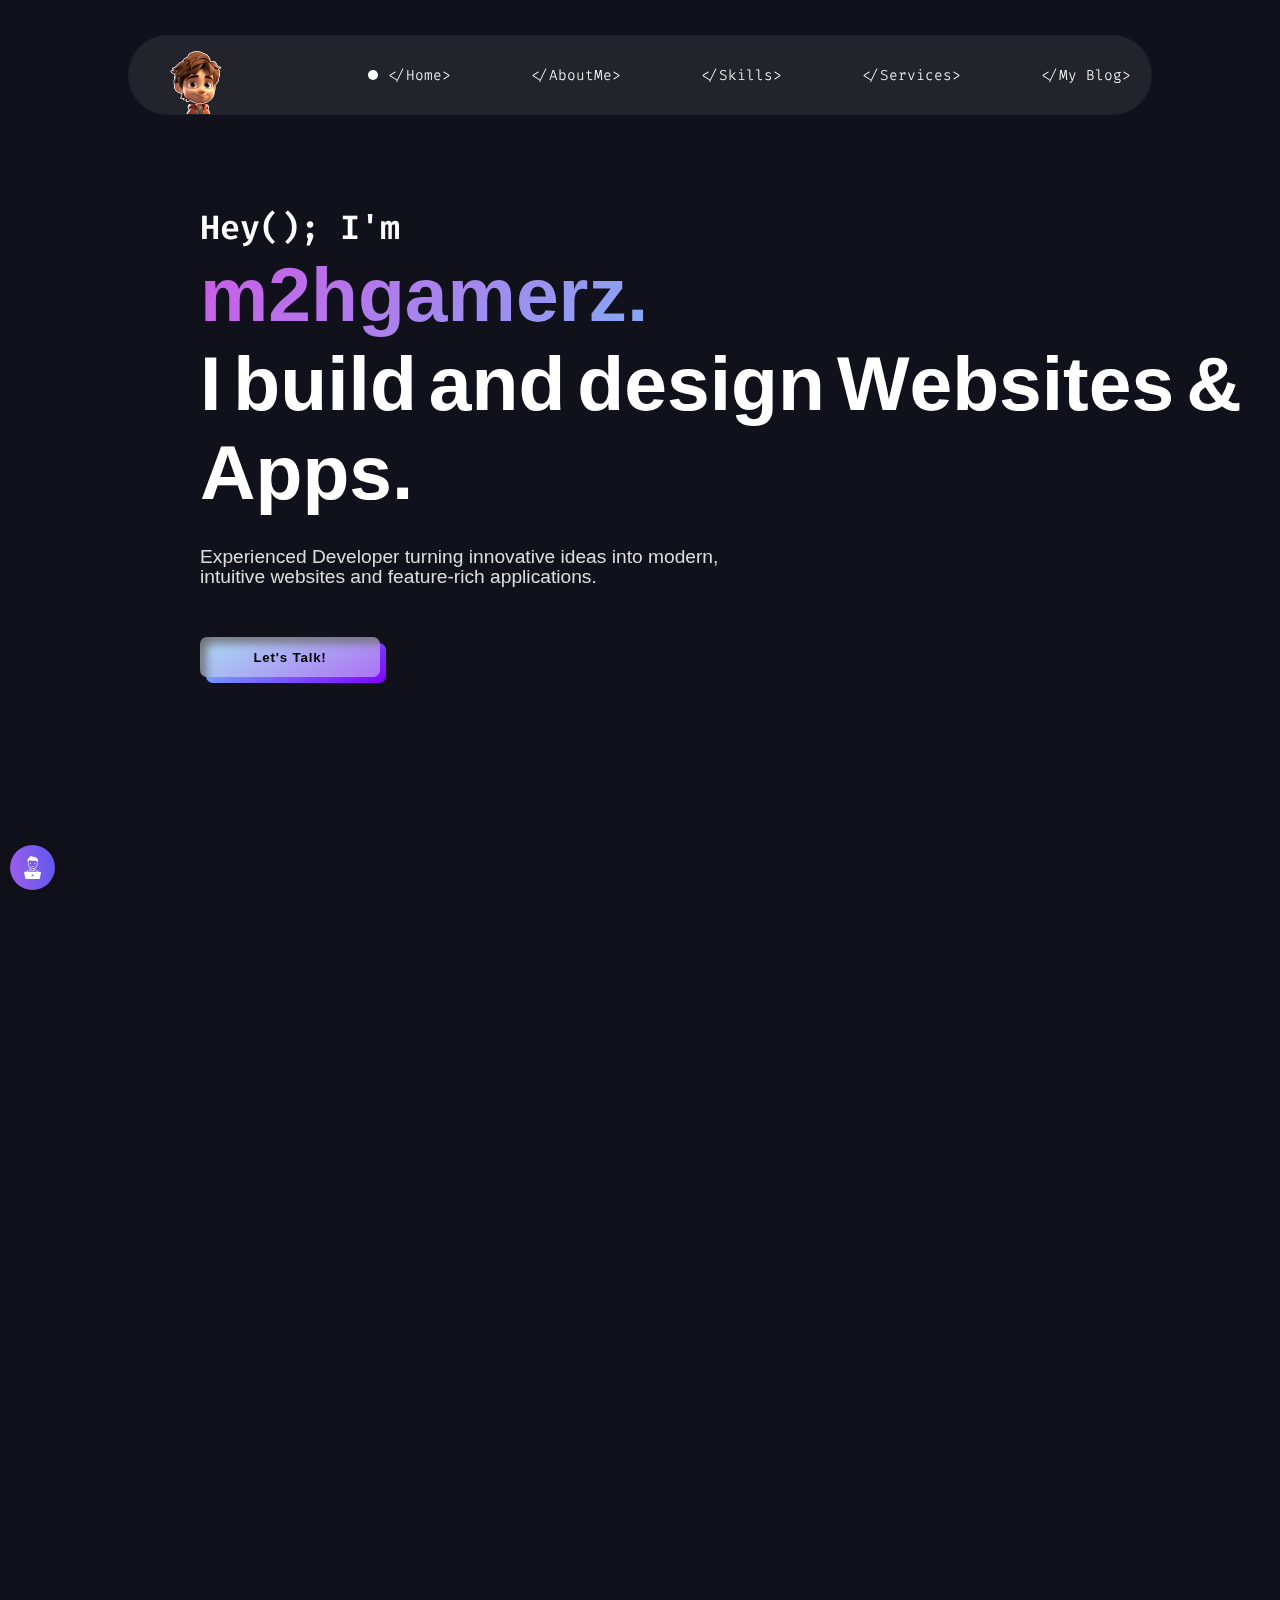
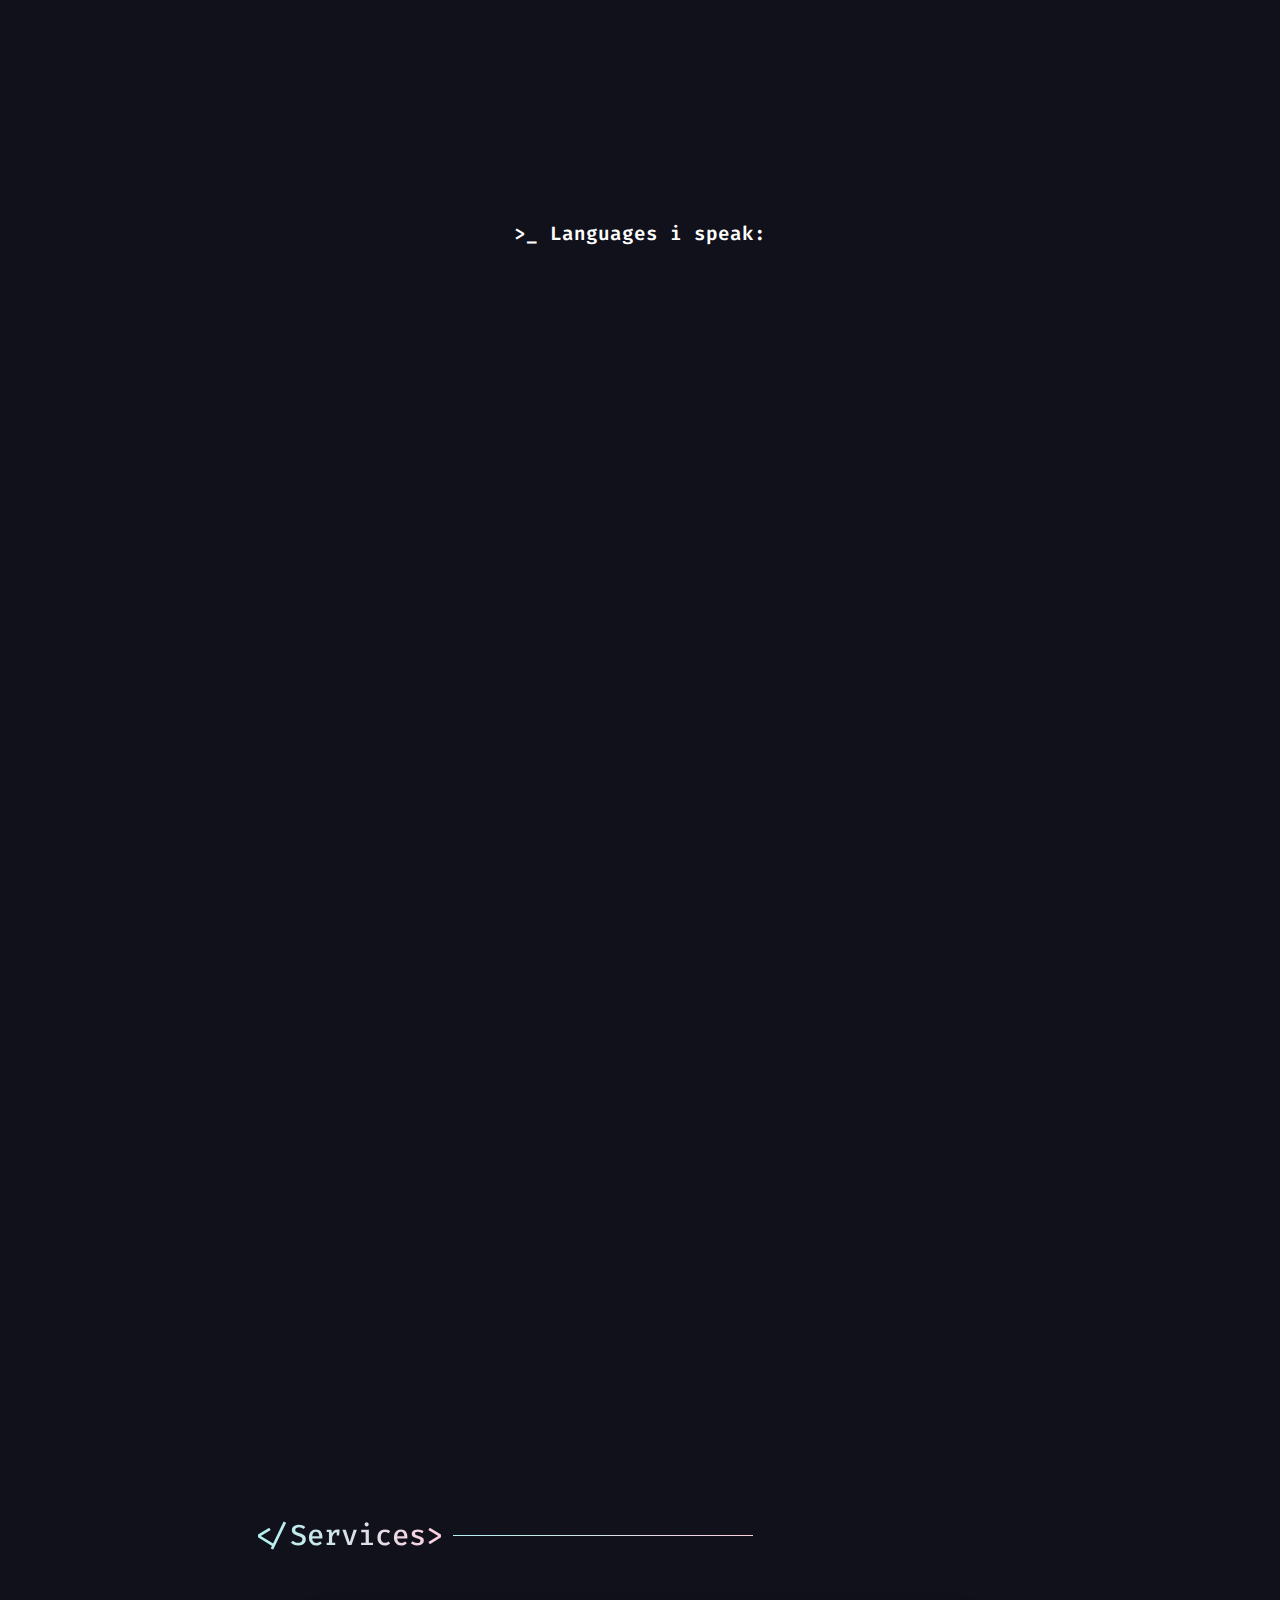
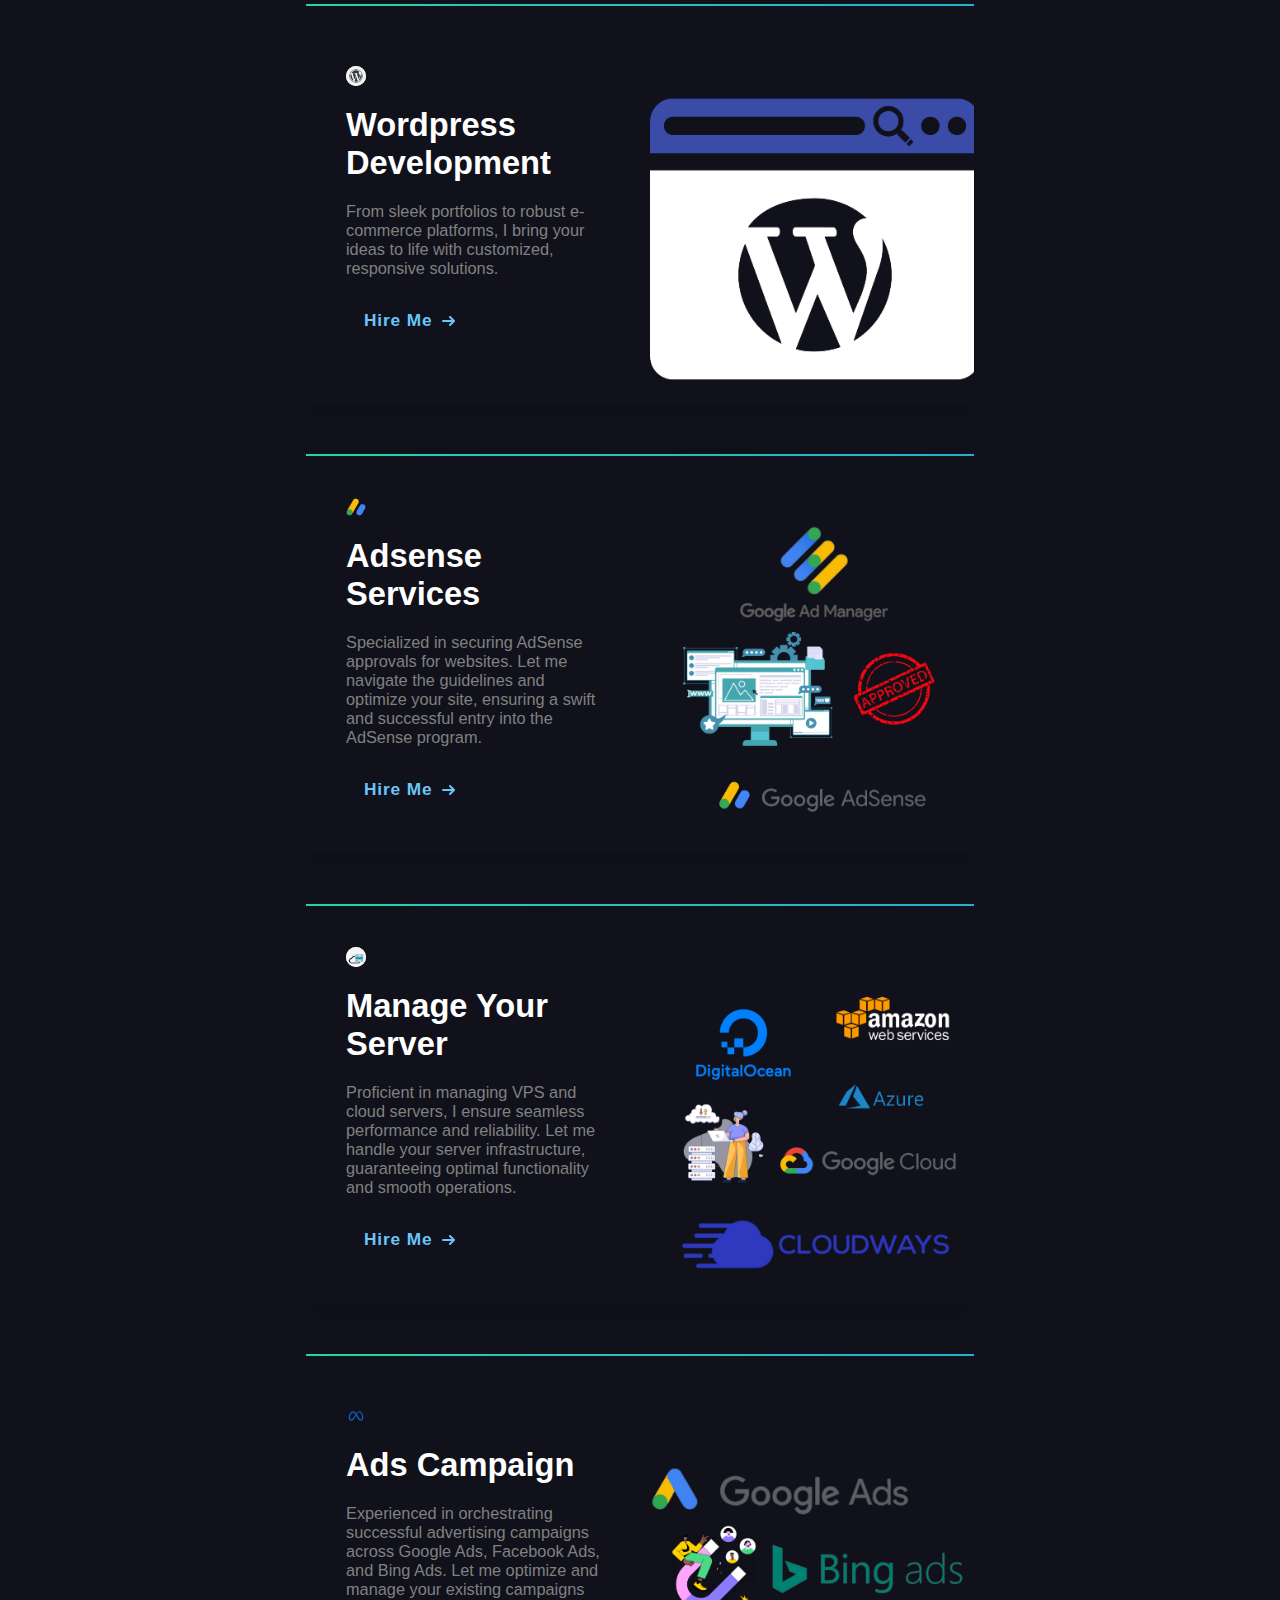
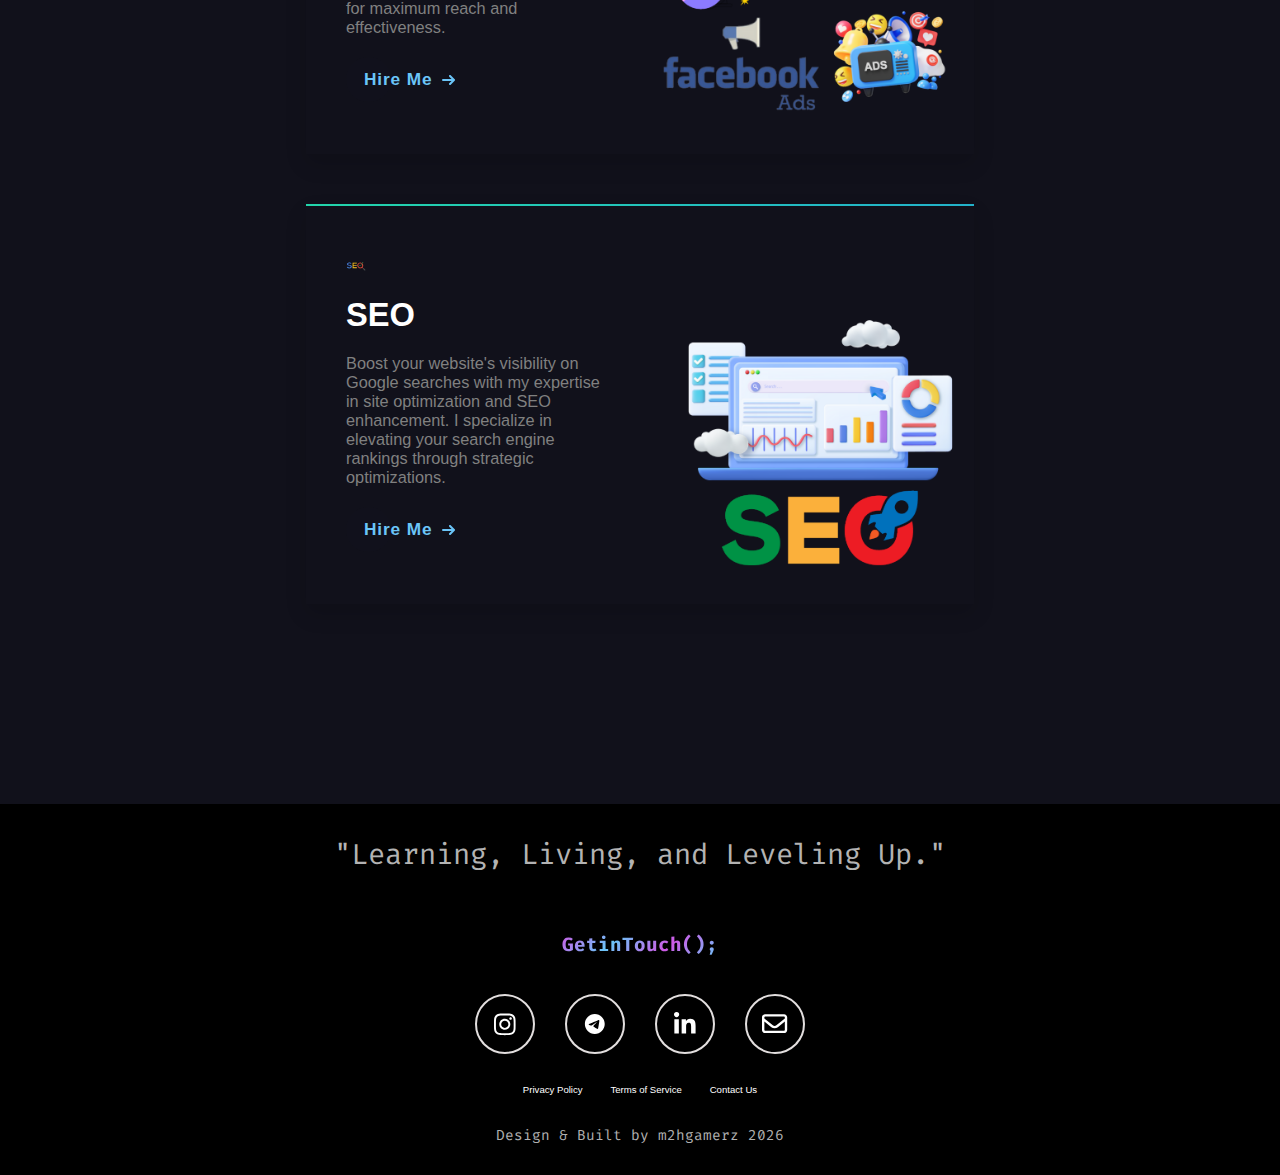
<file: index.html>
<!DOCTYPE html>
<html lang="en">

<head>
    <meta charset="UTF-8">
    <meta http-equiv="X-UA-Compatible" content="IE=edge">
    <meta name="viewport" content="width=device-width, initial-scale=1.0">
    <meta name="theme-color" content="#000">
    <meta name="google-site-verification" content="mCjYAqGmb9wAlU-Ue7VHJsRfCGpT-Lt61JpJXN77l9g" /> 
    <meta name="description" content=" m2hgamerz  | Explore my portfolio, a testament to my journey in web development. From dynamic WordPress sites to seamlessly managed servers, each project showcases my dedication to innovation, precision, and delivering exceptional online experiences.">
    <meta name="keywords" content="m2hgamerz , m2hgamerz  portfolio, m2hgamerz, m2hgamerz  github, m2hgamerz me, m2hgamerz web developer, m2hgamerz  wordpress developer, m2hgamerz  server manager, m2hgamerz  frontend developer, frontend developer, m2hgamerz  wordpress full stack developer, m2hgamerz  dev">
    <meta name="author" content="m2hgamerz ">
    <meta property="og:image" content="https://m2hgamerz.site/blog/assets/img/favicon.ico">
    <script async src="https://pagead2.googlesyndication.com/pagead/js/adsbygoogle.js?client=ca-pub-8492704974936957"
     crossorigin="anonymous"></script>
    <!-- 
    <meta property="og:title" content="" >
    
    <meta property="og:url" content="https://www.m2hgamerz.site" >
    <meta property="og:site_name" content="m2hgamerz  | Portfolio" >
    <meta property="og:description" content=" m2hgamerz  | Explore my portfolio, a testament to my journey in web development. From dynamic WordPress sites to seamlessly managed servers, each project showcases my dedication to innovation, precision, and delivering exceptional online experiences." >
    <meta name="twitter:title" content="" >
    <meta name="twitter:image" content="https://m2hgamerz.site/blog/assets/img/favicon.ico" >
    <meta name="twitter:url" content="" >
    <meta name="twitter:card" content="" > -->
    <title>m2hgamerz | Portfolio</title>
    <link rel="icon" type="image/x-icon" href="https://m2hgamerz.site/blog/assets/img/favicon.ico">
    <!-- aos cdn -->
    <link rel="stylesheet" href="https://unpkg.com/aos@next/dist/aos.css" />
    <!-- stylesheet -->
    <link rel="stylesheet" href="style.css">
    <!-- fontawesome -->
    <link rel="stylesheet" href="https://use.fontawesome.com/releases/v5.15.4/css/all.css" integrity="sha384-DyZ88mC6Up2uqS4h/KRgHuoeGwBcD4Ng9SiP4dIRy0EXTlnuz47vAwmeGwVChigm" crossorigin="anonymous" />

    <link rel="stylesheet" href="https://fonts.googleapis.com/css2?family=Passions+Conflict&family=Orbitron&family=Fira+Code&family=Six+Caps">
    <!-- google icons -->
    <link rel="stylesheet" href="https://fonts.googleapis.com/css2?family=Material+Symbols+Outlined:opsz,wght,FILL,GRAD@48,400,0,0" />
    <!-- <script src="https://www.quickpanel.in/DirectPush/script.js"></script> -->
    <!-- Pixel Code - https://www.quickpanel.in/ -->
    <!-- <script defer src="https://www.quickpanel.in/pixel/MkcNR8Fv86eyo8NG"></script> -->
    <!-- END Pixel Code -->
    
    <!-- <script>
    // This script prevents the context menu (right-click menu) from appearing
    document.addEventListener("contextmenu", function(event) {
      event.preventDefault();
    });
    
    document.addEventListener('keydown', function(event) {
      // Disable F12
      if (event.keyCode === 123) { // F12 key
        event.preventDefault();
        return false;
      }

      // Disable Ctrl+U
      if (event.ctrlKey && event.keyCode === 85) { // Ctrl+U combination
        event.preventDefault();
        return false;
      }
    });
  </script> -->
</head>

<body class="body">
    <div id="preloader"></div>
    <noscript>Allow Javascript</noscript>

    <header>


        <div class="navbar" id="navbar">
            <div class="hey">Hey!</div>
            <div class="logo" tabindex="0" aria-label="vishal panwar logo">

                <div class="logo-top">
                    <img src="src/png/logo-headwithouteyes.png" alt="animation-head">
                    <div class="face">
                        <div class="eye">
                            <div class="pupil"></div>
                        </div>
                        <div class="eye">
                            <div class="pupil"></div>
                        </div>
                    </div>
                </div>

                <div class="logo-bottom"><img src="src/png/logo-body.png" alt="animation-body"></div>

            </div>
            <div class="navbar-tabs" id="navbar-tabs">
                <ul class="navbar-tabs-ul">
                    <a href="#home" tabindex="0" aria-label="Home menu button">
                        <li class="home activeThistab" class="navbar-tabs-li " data-aos="fade-down" data-aos-delay="100">&#60;/Home&#62;</li>
                    </a>
                    <a href="#about" aria-label="about menu button">
                        <li class="about" class="navbar-tabs-li" data-aos="fade-down" data-aos-delay="300">&#60;/AboutMe&#62;</li>
                    </a>
                    <a href="#skills" aria-label="skills menu button">
                        <li class="skills" class="navbar-tabs-li" data-aos="fade-down" data-aos-delay="500">&#60;/Skills&#62;</li>
                    </a>
                    <a href="#projects" aria-label="projects menu button">
                        <li class="projects" class="navbar-tabs-li" data-aos="fade-down" data-aos-delay="700">&#60;/Services&#62;</li>
                    </a>
                    <a href="/blog" aria-label="blog menu button">
                        <li class="blog" class="navbar-tabs-li" data-aos="fade-down" data-aos-delay="900">&#60;/My Blog&#62;</li>
                    </a>
                    

                </ul>


            </div>
            <!-- navbar tabs ends -->
        </div>
    </header>
    <!-- header ends here -->

    <main>

        <!-- hamburger -->
        <div class="hamburger" id="hamburger" data-aos="fade">
            <div class="hamburgerbase">
                <button id="hamburger-button" onclick="hamburgerMenu()" tabindex="0" aria-label="Menu Button">
                <span class="burger-bar" id="burger-bar1"></span>
                <span class="burger-bar" id="burger-bar2"></span>
                <span class="burger-bar" id="burger-bar3"></span></button>
            </div>
        </div>
        <!-- hamburger -->
        <div class="mobiletogglemenu" id="mobiletogglemenu">
            <div class="emptyarea" id="emptyarea"></div>
            <ul class="mobile-navbar-tabs-ul" id="mobile-ul">
                <a href="#home" tabindex="0" aria-label="Home menu button">
                    <li id="home-mobile-tab" class="mobile-navbar-tabs-li home activeThismobiletab" onclick="hidemenubyli()">&#60;/Home&#62;</li>
                </a>
                <a href="#about" tabindex="0" aria-label="about menu button">
                    <li id="aboutme-mobile-tab" class="mobile-navbar-tabs-li about" onclick="hidemenubyli()">&#60;/AboutMe&#62;</li>
                </a>
                <a href="#skills" tabindex="0" aria-label="skills menu button">
                    <li id="skills-mobile-tab" class="mobile-navbar-tabs-li skills" onclick="hidemenubyli()">&#60;/Skills&#62;</li>
                </a>
                <a href="#projects" tabindex="0" aria-label="projects menu button">
                    <li id="projects-mobile-tab" class="mobile-navbar-tabs-li projects" onclick="hidemenubyli()">&#60;/Services&#62;</li>
                </a>
                <a href="/blog" tabindex="0" aria-label="blog menu button">
                    <li id="blog-mobile-tab" class="mobile-navbar-tabs-li blog" onclick="hidemenubyli()">&#60;/My Blog&#62;</li>
                </a>
                

            </ul>
        </div>
        <!-- mobile toggle menu ends -->
        <div class="fakenavbar"></div>
        <section class="landing-page-container" id="home">




            <div class="text-content">
                <article id="hello-friend" data-aos="fade-up" data-aos-delay="0">
    <p class="jello">H</p>
    <p class="jello">e</p>
    <p class="jello">y</p>
    <p class="jello">(</p>
    <p class="jello">)</p>
    <p class="jello">;</p>&nbsp;
    <p class="jello">I</p>
    <p class="jello">'</p>
    <p class="jello">m</p>
</article>

<article id="name" data-aos="fade-up" data-aos-delay="200">
    <p class="jello">m</p>
    <p class="jello">2</p>
    <p class="jello">h</p>
    <p class="jello">g</p>
    <p class="jello">a</p>
    <p class="jello">m</p>
    <p class="jello">e</p>
    <p class="jello">r</p>
    <p class="jello">z</p>
    <p class="jello">.</p>
</article>



                <article id="work" data-aos="fade-up" data-aos-delay="400">
                    <div>
                        <p class="jello">I</p>
                    </div>
                    <div>
                        <p class="jello">b</p>
                        <p class="jello">u</p>
                        <p class="jello">i</p>
                        <p class="jello">l</p>
                        <p class="jello">d</p>
                    </div>
                    <div>
                        <p class="jello">a</p>
                        <p class="jello">n</p>
                        <p class="jello">d</p>
                    </div>
                    <div>
                        <p class="jello">d</p>
                        <p class="jello">e</p>
                        <p class="jello">s</p>
                        <p class="jello">i</p>
                        <p class="jello">g</p>
                        <p class="jello">n</p>
                    </div>
                    <div>
                        <p class="jello">W</p>
                        <p class="jello">e</p>
                        <p class="jello">b</p>
                        <p class="jello">s</p>
                        <p class="jello">i</p>
                        <p class="jello">t</p>
                        <p class="jello">e</p>
                        <p class="jello">s</p>
                    </div>
                    <div>
                        <p class="jello">&</p>
                    </div>
                    <div>
                        <p class="jello">A</p>
                        <p class="jello">p</p>
                        <p class="jello">p</p>
                        <p class="jello">s</p>
                        <p class="jello">.</p>
                    </div>
                </article>
                <p id="info-para" data-aos="fade-up" data-aos-delay="600">Experienced Developer turning innovative ideas into modern, intuitive websites and feature-rich applications.</p>
                <div class="contact-btn-div" data-aos="fade-up" data-aos-delay="800">

                    <a href="tel:07678289728" tabindex="-1">
                        <button class="letsTalkBtn">
                            <p class="letsTalkBtn-text">Let's Talk!</p>
                            <span class="letsTalkBtn-BG"></span>
                          </button></a>
                    <!-- <div class="setting-container" id="setting-container">
                        <input type="checkbox" id="switchforsetting" onclick="settingtoggle()">

                        <label for="switchforsetting" id="labelforsetting"tabindex="0" aria-label="settings for sound and appearance"></label> -->

                    <!-- <div class="visualmodetogglebuttoncontainer" id="visualmodetogglebuttoncontainer">
                        <input type="checkbox" id="switchforvisualmode"
                        onclick="visualmode()">
                        <label for="switchforvisualmode" id="labelforvisualmode" tabindex="0" aria-label="switch appearance"></label>
                      </div> -->

                    <!-- <div class="soundtogglebuttoncontainer" id="soundtogglebuttoncontainer">
                        <input type="checkbox" id="switchforsound" onclick="playpause()">
                        <label for="switchforsound" id="labelforsound"tabindex="0" aria-label="switch sound"></label>
                      </div>  -->
                    <!-- </div> -->
                    <!-- setting div ends -->
                </div>
                <!-- contact-btn-div -->

            </div>
            <!-- Resume button -->
            <button class="resume-btn" id="resume-btn" onclick="openURL()">


        <div class="sign"><svg viewBox="0 0 89.28 122.88" style="enable-background:new 0 0 89.28 122.88" xml:space="preserve"><style type="text/css">.st0{fill-rule:evenodd;clip-rule:evenodd;}</style><g><path class="st0" d="M2.86,82.1h9.65c3.1-4.81,9.75-7.32,15.7-9.57c1.47-0.56,2.9-1.09,4.2-1.64c0.69-0.91,1.25-1.88,1.69-2.93 c0.38-0.9,0.66-1.85,0.85-2.85c-1.06-0.63-2.08-1.38-3.05-2.24c-3.95-3.5-6.71-6.36-8.49-9.67c-1.81-3.36-2.56-7.08-2.46-12.26 l0.28-11.86c0-0.17,0.03-0.32,0.08-0.47l-3.49-1.2C17.32,16.04,23.72,9.22,31.63,5.79c2.89-1.25-1.95-7.55,4.69-5.32 c8.87,2.97,28.53,6.84,33.19,12.2c3.79,4.36,3.94,6.75,3.85,12.49c-0.03,1.86-0.32,3.5-1.21,4.1c-0.41,0.27-0.9,0.37-1.46,0.31 v12.46c0,7.1-2.54,13.03-6.44,17.43c-2.2,2.48-4.82,4.46-7.67,5.89c0.17,0.91,0.41,1.79,0.71,2.62c0.35,0.97,0.8,1.9,1.33,2.78 c1.14,0.51,2.27,0.97,3.4,1.43c5.56,2.28,11.21,4.59,14.13,9.91h10.1c1.86,0,3.37,1.85,2.94,4.11L83,118.77 c-0.42,2.22-1.85,4.11-4.11,4.11H11.46c-2.26,0-3.62-1.9-4.11-4.11L0.1,86.21C-0.4,83.95,1.06,82.1,2.86,82.1L2.86,82.1z M44.8,97.44c2.72,0,4.93,2.21,4.93,4.93s-2.21,4.93-4.93,4.93c-2.72,0-4.93-2.21-4.93-4.93S42.08,97.44,44.8,97.44L44.8,97.44z M40.16,67.29c-0.89-0.23-1.76-0.53-2.61-0.88c-0.21,0.91-0.5,1.79-0.85,2.64c-0.45,1.06-1.01,2.08-1.69,3.04 c0.75,0.83,1.59,1.54,2.51,2.13c2.48,1.6,5.46,2.35,8.4,2.28c2.92-0.07,5.77-0.96,8.01-2.65c0.77-0.59,1.47-1.27,2.07-2.04 c-0.52-0.91-0.97-1.87-1.33-2.88c-0.28-0.77-0.51-1.57-0.69-2.39c-2.86,1.02-5.75,1.53-8.58,1.49 C43.61,67.99,41.86,67.75,40.16,67.29L40.16,67.29z M37.25,63.15c0.92,0.49,1.87,0.88,2.83,1.2c1.8,0.56,3.69,0.84,5.58,0.84v0.01 c3,0,6.04-0.68,8.88-1.97c2.84-1.29,5.46-3.19,7.61-5.61c3.47-3.91,5.72-9.2,5.72-15.57v-9.86l0,0c-0.03-0.94-0.16-1.8-0.4-2.58 c-0.23-0.75-0.57-1.42-1.03-1.99c-1.72-2.15-3.35-2.13-5.68-2.12c-0.21,0-0.43,0-0.72,0c-9.21-0.03-15.24-0.33-20.14-0.99 c-4.52-0.61-8.06-1.52-12.18-2.82c-0.39,0.87-0.84,1.71-1.37,2.54c-0.67,1.05-1.46,2.05-2.35,3l-0.27,13.78 c-0.09,4.66,0.57,7.97,2.13,10.89c1.59,2.96,4.17,5.61,7.87,8.9c0.98,0.87,2.03,1.6,3.12,2.21C37.01,63.02,37.14,63.07,37.25,63.15 L37.25,63.15z M57.14,37.01c1.67,0,3.03,1.36,3.03,3.03c0,1.67-1.36,3.03-3.03,3.03c-1.67,0-3.03-1.36-3.03-3.03 C54.11,38.37,55.46,37.01,57.14,37.01L57.14,37.01z M34.28,37.01c1.67,0,3.03,1.36,3.03,3.03c0,1.67-1.36,3.03-3.03,3.03 c-1.67,0-3.03-1.36-3.03-3.03C31.25,38.37,32.61,37.01,34.28,37.01L34.28,37.01z M39.51,54.59c-0.65-0.42-0.83-1.29-0.41-1.94 c0.42-0.65,1.29-0.83,1.94-0.41c1.6,1.04,3.13,1.6,4.59,1.62c1.41,0.02,2.81-0.48,4.19-1.55c0.61-0.48,1.5-0.37,1.97,0.25 c0.48,0.61,0.37,1.49-0.25,1.97c-1.9,1.48-3.89,2.16-5.95,2.14C43.58,56.63,41.55,55.91,39.51,54.59L39.51,54.59z M16.08,82.1 h56.73c-2.7-3.57-7.31-5.46-11.85-7.32c-0.95-0.39-1.89-0.78-2.8-1.17c-0.76,1.03-1.68,1.92-2.72,2.68 c-2.51,1.82-5.75,2.87-9.1,3.03c-3.33,0.16-6.78-0.55-9.72-2.25c-1.47-0.84-2.81-1.93-3.94-3.26c-1.11,0.45-2.28,0.89-3.48,1.34 C24.39,76.97,19.1,78.97,16.08,82.1L16.08,82.1z"/></g></svg></div>



        
        <div class="text">Hire Me ✅</div>
      </button>
      <script>
    function openURL() {
        window.location.href = "tel:07678289728";
    }
</script>
        </section>
        <!-- landing page ends here -->
        <section class="about-section-container" id="about" data-aos="fade-up">
            <div class="about-section">
                <div class="about-heading">
                    <article class="about-heading-article" tabindex="0" aria-label="About me heading">&#60;/AboutMe&#62;</article>
                    <p class="aboutHeadingP"></p>
                </div>

                <div class="info-dp-section">
                    <div class="about-info">
                        <p tabindex="0">Hi! My name is m2hgamerz, and I'm a Web Developer and Digital Marketer. I am a skilled and passionate developer with expertise in full-stack development, combining a strong foundation in front-end and back-end technologies to deliver exceptional digital solutions.</p>
                        <br>
                        <p tabindex="0">As a skilled web developer, I excel at leveraging the WordPress platform to create robust, user-friendly, and visually engaging websites tailored to meet unique business needs. </p> <br>
                        <p tabindex="0"> With a sharp eye for detail and a problem-solving approach, I thrive in dynamic environments and adapt seamlessly to new challenges. I am passionate about leveraging my skills to craft innovative and impactful web solutions that drive success.</p>

                    </div>

                    <div class="dp" data-aos="fade-up"><img src="src/webp/m2hgamerz.webp" alt="m2hgamerz " tabindex="0" aria-label="image of m2hgamerz"></div>
                </div>
            </div>
        </section>
        <!-- about section ends  -->

        <section class="skills-section-container" id="skills">
            <div class="skills-section">
                <div class="skills-heading" data-aos="fade-up">
                    <article class="skills-heading-article" tabindex="0" aria-label="skills heading">&#60;/Skills&#62;</article>
                    <p class="skillsHeadingP"></p>
                </div>

                <div class="frontend-dev-section">

                    <div class="frontend-dev-heading" data-aos="fade-up" tabindex="0" aria-label="As a frontend a developer these are the skills i have">Frontend Developer</div>
                    <div class="language-speak">
                        <article tabindex="0" aria-label="languages i speak below">>_ Languages i speak:</article>
                    </div>
                    <div class="languages-section">

                        <div class="language-name" data-aos="fade-up" id="html">
                            <article tabindex="0" aria-label="HTML">H T M L</article>
                            <p>INTERMEDIATE!</p>
                        </div>

                        <div class="language-name" data-aos="fade-up" id="css">
                            <article tabindex="0" aria-label="C S S">CSS</article>
                            <p>ADVANCED!</p>
                        </div>

                        <div class="language-name" data-aos="fade-up" id="bootstrap">
                            <article tabindex="0" aria-label="bootstrap">BOOTSTRAP</article>
                            <p>INTERMEDIATE!</p>
                        </div>
                        <div class="language-name" data-aos="fade-up" id="react">
                            <article tabindex="0" aria-label="React J S">WORDPRESS</article>
                            <p>ADVANCED!</p>
                        </div>
                        <div class="language-name" data-aos="fade-up" id="js">
                            <article tabindex="0" aria-label="Javascript">JAVASCRIPT</article>
                            <p>BEGINNER!</p>
                        </div>


                    </div>

                </div>
                <div class="designing-section frontend-dev-section">

                    <div class="designing-heading frontend-dev-heading" data-aos="fade-up" tabindex="0" aria-label="as a designer these are the skills i have">Designer</div>
                    <div class="enjoy-designing language-speak" data-aos="fade-up">
                        <article>Things i enjoy Designing:</article>
                    </div>
                    <div class="tool-section languages-section">

                        <div class="tool-name language-name" data-aos="fade-up" id="ap">
                            <article tabindex="0" aria-label="Adobe Photoshop">ADOBE PHOTOSHOP</article>
                            <p>ADVANCED!</p>
                        </div>
                        <div class="tool-name language-name" data-aos="fade-up" id="canva">
                            <article tabindex="0" aria-label="canva">CANVA</article>
                            <p>ADVANCED!</p>
                        </div>
                        <div class="tool-name language-name" data-aos="fade-up" id="ai">
                            <article tabindex="0" aria-label="Adobe illustrator">WEBFLOW</article>
                            <p>BEGINNER!</p>
                        </div>
                        <div class="tool-name language-name" data-aos="fade-up" id="ai">
                            <article tabindex="0" aria-label="Figma">FIGMA</article>
                            <p>INTERMEDIATE!</p>
                        </div>



                    </div>

                </div>
                <div class="other-languages frontend-dev-section">

                    <div class="languages-heading frontend-dev-heading" data-aos="fade-up" tabindex="0" aria-label="as a programmer skills i have">Programmer</div>
                    <div class="languages-i-know language-speak" data-aos="fade-up">
                        <article>>_ Other Languages i Know:</article>
                    </div>
                    <div class="programming-section languages-section">

                        <div class="language-name language-name" data-aos="fade-up" id="c">
                            <article tabindex="0" aria-label="C a programming language">C</article>
                            <p>INTERMEDIATE!</p>
                        </div>
                        <div class="language-name language-name" data-aos="fade-up" id="cpp">
                            <article tabindex="0" aria-label="C plus plus a programming language">C++</article>
                            <p>BEGINNER!</p>
                        </div>
                    </div>

                </div>
            </div>
        </section>
        <!-- skills section ends -->
        <section class="projects-section-container" id="projects">
            <div class="projects-section-div">
                <div class="projects-heading">
                    <article class="projects-heading-article" tabindex="0" aria-label="My projects starts from here">&#60;/Services&#62;</article>
                    <p class="projectsHeadingP"></p>
                </div>
                <div class="project-boxes-div">

                    <a href="https://forms.gle/YB2uEguSAbsdTrSe8" target="_blank">
                        <div class="project-box project-box1" id="project-box1">
                            <div class="info-div">
                                <img src="src\favicon\Wordpress Favicon.png" alt="" class="faviconforProject">
                                <article class="ProjectHeading">Wordpress Development</article>
                                <p class="ProjectDescription">From sleek portfolios to robust e-commerce platforms, I bring your ideas to life with customized, responsive solutions.</p>
                                <button class="cta">
                            <span>Hire Me</span>
                            <svg viewBox="0 0 13 10" height="10px" width="15px">
                              <path d="M1,5 L11,5"></path>
                              <polyline points="8 1 12 5 8 9"></polyline>
                            </svg>
                          </button>
                            </div>
                            <div class="image-div"><img src="src/webp/Wordpress Development.webp" alt=""></div>
                        </div>
                    </a>
                    <!-- ---------------------- -->
                    <a href="https://forms.gle/R9hhRb1HFHofP4Ap6" target="_blank">
                        <div class="project-box project-box2" id="project-box2">
                            <div class="info-div">
                                <img src="src\favicon\Adsense Logo Favicon.png" alt="" class="faviconforProjectAquaregia">
                                <article class="ProjectHeading">Adsense Services</article>
                                <p class="ProjectDescription">Specialized in securing AdSense approvals for websites. Let me navigate the guidelines and optimize your site, ensuring a swift and successful entry into the AdSense program.</p>
                                <button class="cta">
                            <span>Hire Me</span>
                            <svg viewBox="0 0 13 10" height="10px" width="15px">
                              <path d="M1,5 L11,5"></path>
                              <polyline points="8 1 12 5 8 9"></polyline>
                            </svg>
                          </button>
                            </div>
                            <div class="image-div"><img src="src/webp/Google Adsense.webp" alt=""></div>
                        </div>
                    </a>

                    <!-- ---------------------- -->
                    <a href="https://forms.gle/TWqhGpgPQBqGavNu5" target="_blank">
                        <div class="project-box project-box3" id="project-box3">
                            <div class="info-div">
                                <img src="src\favicon\Cloud Server.jpg" alt="" class="faviconforProject">
                                <article class="ProjectHeading">Manage Your Server</article>
                                <p class="ProjectDescription">Proficient in managing VPS and cloud servers, I ensure seamless performance and reliability. Let me handle your server infrastructure, guaranteeing optimal functionality and smooth operations.</p>
                                <button class="cta">
                        <span>Hire Me</span>
                        <svg viewBox="0 0 13 10" height="10px" width="15px">
                          <path d="M1,5 L11,5"></path>
                          <polyline points="8 1 12 5 8 9"></polyline>
                        </svg>
                      </button>
                            </div>
                            <div class="image-div"><img src="src/webp/Clouds Services.webp" alt=""></div>
                        </div>
                    </a>

                    <!-- ---------------------- -->
                    <a href="https://forms.gle/CzmC88YxYcwjB4UTA" target="_blank">
                        <div class="project-box project-box4" id="project-box4">
                            <div class="info-div">
                                <img src="src\favicon\Facebook ads campiagn.png" alt="" class="faviconforProjectAquaregia">
                                <article class="ProjectHeading">Ads Campaign</article>
                                <p class="ProjectDescription">Experienced in orchestrating successful advertising campaigns across Google Ads, Facebook Ads, and Bing Ads. Let me optimize and manage your existing campaigns for maximum reach and effectiveness.</p>
                                <button class="cta">
                    <span>Hire Me</span>
                    <svg viewBox="0 0 13 10" height="10px" width="15px">
                      <path d="M1,5 L11,5"></path>
                      <polyline points="8 1 12 5 8 9"></polyline>
                    </svg>
                  </button>
                            </div>
                            <div class="image-div"><img src="src/webp/Facebook ads.webp" alt=""></div>
                        </div>
                    </a>

                    <!-- ---------------------- -->
                    <a href="https://forms.gle/22NUqZcAHnRMz7f18" target="_blank">
                        <div class="project-box project-box5" id="project-box5">
                            <div class="info-div">
                                <img src="src\favicon\SEO Favicon.png" alt="" class="faviconforProjectAquaregia">
                                <article class="ProjectHeading">SEO</article>
                                <p class="ProjectDescription">Boost your website's visibility on Google searches with my expertise in site optimization and SEO enhancement. I specialize in elevating your search engine rankings through strategic optimizations.</p>
                                <button class="cta">
                <span>Hire Me</span>
                <svg viewBox="0 0 13 10" height="10px" width="15px">
                  <path d="M1,5 L11,5"></path>
                  <polyline points="8 1 12 5 8 9"></polyline>
                </svg>
              </button>
                            </div>
                            <div class="image-div"><img src="src/webp/SEO Services.webp" alt=""></div>
                        </div>
                    </a>

                </div>
            </div>
        </section>

    </main>
    <!-- main ends here -->
    <div data-pusher-button></div>
    <footer>

        <button class="fas" id="backtotopbutton" onclick="scrolltoTopfunction()"><article aria-label="Back to top">&#8592;BACK TO TOP</article></button>
        <div class="footercontainer">
            <div class="two-words">
                <article tabindex="0" aria-label="Learning, Living, and Leveling Up, my quote">"Learning, Living, and Leveling Up."</article>
            </div>
            <div class="social-media-container">
                <div class="getintouch-heading">
                    <article>GetinTouch();</article>
                </div>
                <div class="logos">
                    <a href="https://www.instagram.com/m2hgamerz" target="_blank" tabindex="0" aria-label="My instagram"><svg viewBox="0 0 448 512" class="SocialHandle"><path d="M224.1 141c-63.6 0-114.9 51.3-114.9 114.9s51.3 114.9 114.9 114.9S339 319.5 339 255.9 287.7 141 224.1 141zm0 189.6c-41.1 0-74.7-33.5-74.7-74.7s33.5-74.7 74.7-74.7 74.7 33.5 74.7 74.7-33.6 74.7-74.7 74.7zm146.4-194.3c0 14.9-12 26.8-26.8 26.8-14.9 0-26.8-12-26.8-26.8s12-26.8 26.8-26.8 26.8 12 26.8 26.8zm76.1 27.2c-1.7-35.9-9.9-67.7-36.2-93.9-26.2-26.2-58-34.4-93.9-36.2-37-2.1-147.9-2.1-184.9 0-35.8 1.7-67.6 9.9-93.9 36.1s-34.4 58-36.2 93.9c-2.1 37-2.1 147.9 0 184.9 1.7 35.9 9.9 67.7 36.2 93.9s58 34.4 93.9 36.2c37 2.1 147.9 2.1 184.9 0 35.9-1.7 67.7-9.9 93.9-36.2 26.2-26.2 34.4-58 36.2-93.9 2.1-37 2.1-147.8 0-184.8zM398.8 388c-7.8 19.6-22.9 34.7-42.6 42.6-29.5 11.7-99.5 9-132.1 9s-102.7 2.6-132.1-9c-19.6-7.8-34.7-22.9-42.6-42.6-11.7-29.5-9-99.5-9-132.1s-2.6-102.7 9-132.1c7.8-19.6 22.9-34.7 42.6-42.6 29.5-11.7 99.5-9 132.1-9s102.7-2.6 132.1 9c19.6 7.8 34.7 22.9 42.6 42.6 11.7 29.5 9 99.5 9 132.1s2.7 102.7-9 132.1z"/></svg></a>


                    <a href="https://telegram.dog/m2hgamerz" target="_blank" aria-label="My Telegram"><svg class="SocialHandle" viewBox="0 0 50 50" width="50px" height="50px"><path d="M25,2c12.703,0,23,10.297,23,23S37.703,48,25,48S2,37.703,2,25S12.297,2,25,2z M32.934,34.375	c0.423-1.298,2.405-14.234,2.65-16.783c0.074-0.772-0.17-1.285-0.648-1.514c-0.578-0.278-1.434-0.139-2.427,0.219	c-1.362,0.491-18.774,7.884-19.78,8.312c-0.954,0.405-1.856,0.847-1.856,1.487c0,0.45,0.267,0.703,1.003,0.966	c0.766,0.273,2.695,0.858,3.834,1.172c1.097,0.303,2.346,0.04,3.046-0.395c0.742-0.461,9.305-6.191,9.92-6.693	c0.614-0.502,1.104,0.141,0.602,0.644c-0.502,0.502-6.38,6.207-7.155,6.997c-0.941,0.959-0.273,1.953,0.358,2.351	c0.721,0.454,5.906,3.932,6.687,4.49c0.781,0.558,1.573,0.811,2.298,0.811C32.191,36.439,32.573,35.484,32.934,34.375z"/></svg></a>


                    <a href="#" target="_blank" aria-label="My Linkdin"><svg class="SocialHandle" viewBox="0 0 448 512"><path d="M100.28 448H7.4V148.9h92.88zM53.79 108.1C24.09 108.1 0 83.5 0 53.8a53.79 53.79 0 0 1 107.58 0c0 29.7-24.1 54.3-53.79 54.3zM447.9 448h-92.68V302.4c0-34.7-.7-79.2-48.29-79.2-48.29 0-55.69 37.7-55.69 76.7V448h-92.78V148.9h89.08v40.8h1.3c12.4-23.5 42.69-48.3 87.88-48.3 94 0 111.28 61.9 111.28 142.3V448z"/></svg></a>


                    <!-- <a href="#"target="_blank" aria-label="My github"><svg viewBox="0 0 496 512"class="SocialHandle"><path d="M165.9 397.4c0 2-2.3 3.6-5.2 3.6-3.3.3-5.6-1.3-5.6-3.6 0-2 2.3-3.6 5.2-3.6 3-.3 5.6 1.3 5.6 3.6zm-31.1-4.5c-.7 2 1.3 4.3 4.3 4.9 2.6 1 5.6 0 6.2-2s-1.3-4.3-4.3-5.2c-2.6-.7-5.5.3-6.2 2.3zm44.2-1.7c-2.9.7-4.9 2.6-4.6 4.9.3 2 2.9 3.3 5.9 2.6 2.9-.7 4.9-2.6 4.6-4.6-.3-1.9-3-3.2-5.9-2.9zM244.8 8C106.1 8 0 113.3 0 252c0 110.9 69.8 205.8 169.5 239.2 12.8 2.3 17.3-5.6 17.3-12.1 0-6.2-.3-40.4-.3-61.4 0 0-70 15-84.7-29.8 0 0-11.4-29.1-27.8-36.6 0 0-22.9-15.7 1.6-15.4 0 0 24.9 2 38.6 25.8 21.9 38.6 58.6 27.5 72.9 20.9 2.3-16 8.8-27.1 16-33.7-55.9-6.2-112.3-14.3-112.3-110.5 0-27.5 7.6-41.3 23.6-58.9-2.6-6.5-11.1-33.3 2.6-67.9 20.9-6.5 69 27 69 27 20-5.6 41.5-8.5 62.8-8.5s42.8 2.9 62.8 8.5c0 0 48.1-33.6 69-27 13.7 34.7 5.2 61.4 2.6 67.9 16 17.7 25.8 31.5 25.8 58.9 0 96.5-58.9 104.2-114.8 110.5 9.2 7.9 17 22.9 17 46.4 0 33.7-.3 75.4-.3 83.6 0 6.5 4.6 14.4 17.3 12.1C428.2 457.8 496 362.9 496 252 496 113.3 383.5 8 244.8 8zM97.2 352.9c-1.3 1-1 3.3.7 5.2 1.6 1.6 3.9 2.3 5.2 1 1.3-1 1-3.3-.7-5.2-1.6-1.6-3.9-2.3-5.2-1zm-10.8-8.1c-.7 1.3.3 2.9 2.3 3.9 1.6 1 3.6.7 4.3-.7.7-1.3-.3-2.9-2.3-3.9-2-.6-3.6-.3-4.3.7zm32.4 35.6c-1.6 1.3-1 4.3 1.3 6.2 2.3 2.3 5.2 2.6 6.5 1 1.3-1.3.7-4.3-1.3-6.2-2.2-2.3-5.2-2.6-6.5-1zm-11.4-14.7c-1.6 1-1.6 3.6 0 5.9 1.6 2.3 4.3 3.3 5.6 2.3 1.6-1.3 1.6-3.9 0-6.2-1.4-2.3-4-3.3-5.6-2z"/></svg></a> -->


                    <a href="mailto:m2hgamerz.prince@gmail.com" target="_blank" aria-label="My G mail"><svg id="GmailLogo" viewBox="0 0 512 512"><path d="M64 112c-8.8 0-16 7.2-16 16v22.1L220.5 291.7c20.7 17 50.4 17 71.1 0L464 150.1V128c0-8.8-7.2-16-16-16H64zM48 212.2V384c0 8.8 7.2 16 16 16H448c8.8 0 16-7.2 16-16V212.2L322 328.8c-38.4 31.5-93.7 31.5-132 0L48 212.2zM0 128C0 92.7 28.7 64 64 64H448c35.3 0 64 28.7 64 64V384c0 35.3-28.7 64-64 64H64c-35.3 0-64-28.7-64-64V128z"/></svg></a>
                </div>
            </div>
            <div class="footer-links" style="text-align: center; margin-top: 20px;">
            <a href="https://m2hgamerz.site/blog/page/privacy" style="color: white; text-decoration: none; margin: 0 10px;">Privacy Policy</a> | 
            <a href="https://m2hgamerz.site/blog/page/terms" style="color: white; text-decoration: none; margin: 0 10px;">Terms of Service</a> | 
            <a href="https://m2hgamerz.site/blog/contact" style="color: white; text-decoration: none; margin: 0 10px;">Contact Us</a>
        </div>
            <div class="footer-bottom">
                <article>Design & Built by m2hgamerz  <i class="far fa-copyright"></i> <script>document.write(new Date().getFullYear());</script></article>
            </div>
        </div>

    </footer>
    <!-- footer ends here -->

    
</body>

<script src="main.js"></script>

<script src="https://unpkg.com/aos@next/dist/aos.js"></script>
<script>
    AOS.init();
</script>
</html>
</file>
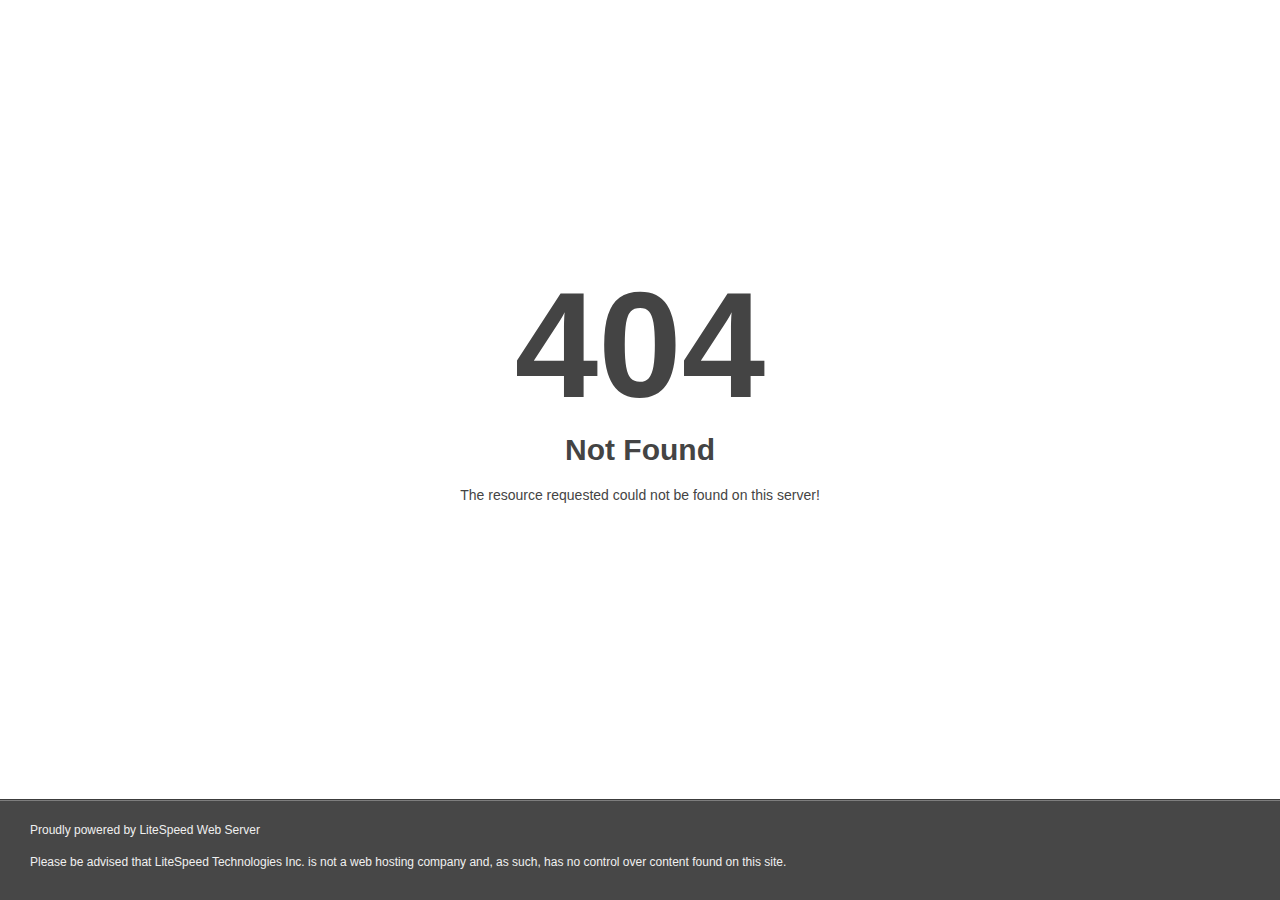
<file: src/png/crescent-moon/_/(1/index.html>
<!DOCTYPE html><html style="height:100%"><head>
<meta name="viewport" content="width=device-width, initial-scale=1, shrink-to-fit=no">
<title> 404 Not Found
</title><style>@media (prefers-color-scheme:dark){body{background-color:#000!important}}</style></head>
<body style="color: #444; margin:0;font: normal 14px/20px Arial, Helvetica, sans-serif; height:100%; background-color: #fff;">
<div style="height:auto; min-height:100%; ">     <div style="text-align: center; width:800px; margin-left: -400px; position:absolute; top: 30%; left:50%;">
        <h1 style="margin:0; font-size:150px; line-height:150px; font-weight:bold;">404</h1>
<h2 style="margin-top:20px;font-size: 30px;">Not Found
</h2>
<p>The resource requested could not be found on this server!</p>
</div></div><div style="color:#f0f0f0; font-size:12px;margin:auto;padding:0px 30px 0px 30px;position:relative;clear:both;height:100px;margin-top:-101px;background-color:#474747;border-top: 1px solid rgba(0,0,0,0.15);box-shadow: 0 1px 0 rgba(255, 255, 255, 0.3) inset;">
<br>Proudly powered by LiteSpeed Web Server<p>Please be advised that LiteSpeed Technologies Inc. is not a web hosting company and, as such, has no control over content found on this site.</p></div>
</body></html>
</file>
<file: style.css>
* {
    box-sizing: border-box;
    margin: 0;
    padding: 0;
}

*::selection {
    background-color: transparent;
}

*::-moz-selection {
    background: transparent;
}

* {
    -webkit-user-select: none;
    -moz-user-select: none;
    -ms-user-select: none;
    user-select: none;
}

* {
    -webkit-tap-highlight-color: transparent;
}

html {
    font-size: 62.5%;
    scroll-behavior: smooth;
    text-rendering: optimizeLegibility;
    -webkit-font-smoothing: antialiased;
}

:root {
    font-family: Whitney, -apple-system, BlinkMacSystemFont, Segoe UI, Roboto, Helvetica, Arial, sans-serif;
    cursor: default;
    --color-white: #fff;
    --color-black: #000;
    --color-dark-mode: #11111b;
    --color-light-mode: #ece7e1;
    --color-ddd-color: #ddd;
    --color-gray: #c4c4c4;
    --color-purple: #8000ff;
    --color-light-purple: #cf59e6;
    --color-light-blue: #6bc5f8;
    --color-navbarBorder-dark: #20222e10;
    --color-shadowDark: rgba(0, 0, 0, 0.137);
}

::-webkit-scrollbar {
    width: 5px;
}

::-webkit-scrollbar-track {
    background: #0a0a10;
}

::-webkit-scrollbar-thumb {
    background-color: #8000ff;
    /* border-radius: 20px; */
}

body {
    background-color: var(--color-dark-mode);
    overflow-x: hidden;
    cursor: none;
    cursor: url('cursorr.png');
    cursor: url('cursorr.png'), url('cursorr.png');
    cursor: url('cursorr.png'), move;
    cursor: url('cursorr.png')10 12;
}

/* for light mode */

.light-mode {
    --color-dark-mode: #ece7e1;
    --color-black: #fff;
    --color-white: #000;
    --color-ddd-color: rgb(31, 31, 31);
    --color-navbarBorder-dark: #c5cae1;
}

.setting-container {
    width: 60px;
    height: 50px;
    margin-left: 50px;
    display: flex;
    align-items: center;
    transform-origin: left;
    transition-duration: .5s;
    gap: 30px;
    padding: 20px 0px;
}

#labelforsetting {
    width: 40px;
    height: 40px;
    display: flex;
    align-items: center;
    justify-content: center;
    cursor: url('click.png');
    cursor: url('click.png'), url('click.png');
    cursor: url('click.png'), move;
    cursor: url('click.png')10 12;
    padding: 0px 20px;
    background-image: url(src/svg/settings-svgrepo-com.svg);
    background-size: 60%;
    background-repeat: no-repeat;
    background-position: center;
    mix-blend-mode: difference;
    transition-duration: .5s;
}

/* .fas{
    
    color: var(--color-white);
    font-size: 3rem;
    transition-duration: .4s;
} */

.settingactivate {
    transform-origin: left;
    width: 200px;
    transition-duration: .5s;
}

.visualmodetogglebuttoncontainer {
    width: fit-content;
    height: fit-content;
    display: flex;
    align-items: center;
    justify-content: center;
    transform: translate(-50px)scale(0);
    transition-duration: .3s;
}

.visualmodeshow {
    transition-duration: .3s;
    transform: translate(0px)scale(1);
}

#switchforsetting {
    display: none;
}

#switchforsetting:checked+#labelforsetting {
    transform: rotate(180deg);
    transition-duration: .5s;
}

#labelforvisualmode {
    position: relative;
    width: 40px;
    height: 40px;
    background-image: url(src/png/crescent-moon\ \(1\).png);
    background-size: 50%;
    background-repeat: no-repeat;
    background-position: center;
    cursor: url('click.png');
    cursor: url('click.png'), url('click.png');
    cursor: url('click.png'), move;
    cursor: url('click.png')10 12;
    transition-duration: .5s;
}

#switchforvisualmode {
    display: none;
}

#switchforvisualmode:checked+#labelforvisualmode {
    transform: rotate(360deg);
    transition-duration: .5s;
    background-image: url(src/png/sun.png);
    background-size: 60%;
    background-repeat: no-repeat;
    background-position: center;
}

/* for sound */

.soundtogglebuttoncontainer {
    width: fit-content;
    height: fit-content;
    display: flex;
    align-items: center;
    justify-content: center;
    transform: translate(-130px)scale(0);
    transition-duration: .3s;
}

.soundmodeshow {
    transition-delay: .1s;
    transition-duration: .5s;
    display: inline-block;
    transform: translate(0px)scale(1);
}

#labelforsound {
    position: relative;
    display: flex;
    align-items: center;
    justify-content: center;
    width: 40px;
    height: 40px;
    background-image: url(src/svg/Mute_Icon.svg);
    background-size: 60%;
    background-repeat: no-repeat;
    background-position: center;
    cursor: pointer;
    transition-duration: .5s;
    cursor: url('click.png');
    cursor: url('click.png'), url('click.png');
    cursor: url('click.png'), move;
    cursor: url('click.png')10 12;
}

.invertsoundlabel {
    filter: invert(1);
}

#switchforsound {
    display: none;
}

#switchforsound:checked+#labelforsound {
    transition-duration: .5s;
    background-image: url(src/svg/Speaker_Icon.svg);
    background-size: 50%;
    background-repeat: no-repeat;
    background-position: center;
}

header {
    width: 100%;
    height: 150px;
    display: flex;
    align-items: center;
    justify-content: center;
}

#preloader {
    background-color: white;
    height: 100%;
    width: 100%;
    position: fixed;
    z-index: 99999;
    display: flex;
    align-items: center;
    justify-content: center;
    overflow-y: hidden;
    background-image: url(src/svg/Pulse-0.4s-200px.svg);
    background-repeat: no-repeat;
    background-position: center;
    background-size: 10%;
    filter: invert(1);
}

noscript {
    position: fixed;
    width: 100%;
    height: 100%;
    display: flex;
    align-items: center;
    justify-content: center;
    background-color: var(--color-dark-mode);
    font-size: 4rem;
    color: white;
    z-index: 999999;
}

.fakenavbar {
    height: 0px;
    width: 0%;
    background-color: transparent;
}

.navbar {
    background-color: rgba(255, 255, 255, 0.079);
    backdrop-filter: blur(50px);
    height: 80px;
    width: 80%;
    display: flex;
    align-items: center;
    padding: 0px 20px;
    justify-content: space-between;
    position: fixed;
    z-index: 999;
    border: 0.2rem solid var(--color-navbarBorder-dark);
    border-radius: 50px;
    overflow: hidden;
}

.navbar-tabs {
    display: flex;
    height: 100%;
    width: 80%;
    align-items: center;
}

.navbar-tabs-ul {
    height: 100%;
    width: 100%;
    display: flex;
    list-style: none;
    align-items: center;
    justify-content: flex-end;
    gap: 80px;
    color: var(--color-white);
}

.navbar-tabs-ul li {
    width: fit-content;
    height: 30px;
    text-align: center;
    display: flex;
    align-items: center;
    justify-content: center;
    font-size: 1.5rem;
    position: relative;
    cursor: url('click.png');
    cursor: url('click.png'), url('click.png');
    cursor: url('click.png'), move;
    cursor: url('click.png')10 12;
    font-family: fira code;
}

.navbar-tabs-ul li:hover:before {
    content: "";
    background-color: var(--color-white);
    position: absolute;
    height: 10px;
    width: 10px;
    border-radius: 5px;
    left: -20px;
    z-index: -1;
}

.navbar-tabs-ul a {
    text-decoration: none;
    color: var(--color-white);
    font-weight: 100;
}

.logo {
    position: relative;
    width: 10%;
    height: 80%;
    margin-top: 15px;
    transition-duration: 1s;
    display: flex;
    flex-direction: column;
    align-items: center;
    justify-content: space-between;
    overflow: hidden;
    -webkit-user-select: none;
    -moz-user-select: none;
    -ms-user-select: none;
    user-select: none;
}

.hey {
    color: white;
    position: absolute;
    font-size: 2.5rem;
    font-weight: 300;
    background-color: #20222e;
    padding: 5px 10px;
    border-radius: 20px;
    left: 120px;
    bottom: 80px;
    opacity: 0;
}

.popup {
    animation: pop-up 3s linear;
}

@keyframes pop-up {
    from {
        bottom: -50px;
        left: 50px;
        opacity: 1;
    }
    to {
        opacity: 0;
    }
}

.logo-top {
    width: 100%;
    height: 84%;
    display: flex;
    align-items: center;
    justify-content: center;
    animation: headshake 15s linear infinite;
    transform-origin: bottom;
    position: relative;
}

@keyframes headshake {
    0% {
        transform: rotate(-8deg);
    }
    25% {
        transform: rotate(0deg);
    }
    50% {
        transform: rotate(8deg);
    }
    75% {
        transform: rotate(0deg);
    }
    100% {
        transform: rotate(-8deg);
    }
}

.logo-top img {
    height: 100%;
    z-index: 2;
}

.face {
    content: "";
    position: absolute;
    width: 100%;
    height: 60%;
    bottom: 0;
    display: flex;
    align-items: center;
    justify-content: center;
    gap: 4px;
    z-index: 1;
}

.eye {
    width: 8px;
    height: 8px;
    border-radius: 50%;
    display: flex;
    align-items: center;
    justify-content: center;
    background-color: white;
    overflow: hidden;
}

.pupil {
    width: 4px;
    height: 4px;
    background: rgb(36, 16, 16);
    border-radius: 50%;
}

/* .eye:after { 
    position: absolute;
    width: 4px;
    height: 4px;
    left: .7px;
    top: 0;
    background: #000;
    border-radius: 50%;
    content: " ";
  } */

.logo-bottom {
    width: 100%;
    height: 16%;
    display: flex;
    align-items: center;
    justify-content: center;
}

.logo-bottom img {
    height: 100%;
}

.logo:hover {
    transform: translateY(200px);
    transition-duration: 1s;
}

.activeThistab {
    color: var(--color-white);
}

.activeThistab:before {
    content: "";
    background-color: var(--color-white);
    position: absolute;
    height: 10px;
    width: 10px;
    left: -20px;
    border-radius: 50%;
    z-index: -1;
}

/* navbar code ends here */

/* landing page code starts from here */

.main {
    width: 100%;
    height: fit-content;
}

.landing-page-container {
    background-size: contain;
    background-position: center;
    background-repeat: no-repeat;
    width: 100%;
    height: 95vh;
    display: flex;
    flex-direction: row;
    align-items: center;
    justify-content: center;
}

.text-content {
    display: flex;
    flex-direction: column;
    width: 100%;
    height: 100%;
    align-items: flex-start;
    justify-content: flex-start;
    padding-left: 300px;
}

#hello-friend {
    font-size: 3.5rem;
    font-weight: 600;
    width: fit-content;
    height: 100px;
    display: flex;
    align-items: flex-end;
    color: var(--color-white);
    font-family: fira code;
}

@-webkit-keyframes vibrate-1 {
    0% {
        -webkit-transform: translate(0);
        transform: translate(0);
    }
    20% {
        -webkit-transform: translate(-2px, 2px);
        transform: translate(-2px, 2px);
    }
    40% {
        -webkit-transform: translate(-2px, -2px);
        transform: translate(-2px, -2px);
    }
    60% {
        -webkit-transform: translate(2px, 2px);
        transform: translate(2px, 2px);
    }
    80% {
        -webkit-transform: translate(2px, -2px);
        transform: translate(2px, -2px);
    }
    100% {
        -webkit-transform: translate(0);
        transform: translate(0);
    }
}

@keyframes vibrate-1 {
    0% {
        -webkit-transform: translate(0);
        transform: translate(0);
    }
    20% {
        -webkit-transform: translate(-2px, 2px);
        transform: translate(-2px, 2px);
    }
    40% {
        -webkit-transform: translate(-2px, -2px);
        transform: translate(-2px, -2px);
    }
    60% {
        -webkit-transform: translate(2px, 2px);
        transform: translate(2px, 2px);
    }
    80% {
        -webkit-transform: translate(2px, -2px);
        transform: translate(2px, -2px);
    }
    100% {
        -webkit-transform: translate(0);
        transform: translate(0);
    }
}

/* #name:hover{
    -webkit-animation: vibrate-1 0.3s linear both;
    animation: vibrate-1 0.3s linear both;
}
   */

#name {
    font-size: 8rem;
    font-weight: 700;
    width: fit-content;
    display: flex;
    align-items: flex-start;
    background: -webkit-linear-gradient(135deg, var(--color-light-blue), var(--color-light-purple), var(--color-light-blue), var(--color-light-purple));
    background: linear-gradient(-45deg, var(--color-light-blue), var(--color-light-purple), var(--color-light-blue), var(--color-light-purple));
    background-clip: text;
    -webkit-background-clip: text;
    -webkit-text-fill-color: transparent;
    background-size: 400% 400%;
    -webkit-animation: gradient 3s ease infinite;
    animation: gradient 3s ease infinite;
}

@keyframes gradient {
    0% {
        background-position: 0 50%;
    }
    50% {
        background-position: 100% 50%;
    }
    100% {
        background-position: 0 50%;
    }
}

#work {
    font-size: 8rem;
    font-weight: 700;
    width: fit-content;
    display: flex;
    align-items: flex-start;
    color: var(--color-white);
    flex-wrap: wrap;
}

#work div {
    display: flex;
    margin: 0px 12px 0px 0px;
}

.jello:hover {
    background-clip: text;
    -webkit-background-clip: text;
    -webkit-text-fill-color: transparent;
    background-color: #03e6ff;
    -webkit-animation: jello-vertical 0.9s both;
    animation: jello-vertical 0.9s both;
}

@-webkit-keyframes jello-vertical {
    0% {
        -webkit-transform: scale3d(1, 1, 1);
        transform: scale3d(1, 1, 1);
    }
    30% {
        -webkit-transform: scale3d(0.75, 1.25, 1);
        transform: scale3d(0.75, 1.25, 1);
    }
    40% {
        -webkit-transform: scale3d(1.25, 0.75, 1);
        transform: scale3d(1.25, 0.75, 1);
    }
    50% {
        -webkit-transform: scale3d(0.85, 1.15, 1);
        transform: scale3d(0.85, 1.15, 1);
    }
    65% {
        -webkit-transform: scale3d(1.05, 0.95, 1);
        transform: scale3d(1.05, 0.95, 1);
    }
    75% {
        -webkit-transform: scale3d(0.95, 1.05, 1);
        transform: scale3d(0.95, 1.05, 1);
    }
    100% {
        -webkit-transform: scale3d(1, 1, 1);
        transform: scale3d(1, 1, 1);
    }
}

@keyframes jello-vertical {
    0% {
        -webkit-transform: scale3d(1, 1, 1);
        transform: scale3d(1, 1, 1);
    }
    30% {
        -webkit-transform: scale3d(0.75, 1.25, 1);
        transform: scale3d(0.75, 1.25, 1);
    }
    40% {
        -webkit-transform: scale3d(1.25, 0.75, 1);
        transform: scale3d(1.25, 0.75, 1);
    }
    50% {
        -webkit-transform: scale3d(0.85, 1.15, 1);
        transform: scale3d(0.85, 1.15, 1);
    }
    65% {
        -webkit-transform: scale3d(1.05, 0.95, 1);
        transform: scale3d(1.05, 0.95, 1);
    }
    75% {
        -webkit-transform: scale3d(0.95, 1.05, 1);
        transform: scale3d(0.95, 1.05, 1);
    }
    100% {
        -webkit-transform: scale3d(1, 1, 1);
        transform: scale3d(1, 1, 1);
    }
}

#info-para {
    width: 50%;
    font-size: 2rem;
    font-weight: 400;
    padding-top: 30px;
    color: var(--color-ddd-color);
    line-height: 20px;
}

.contact-btn-div {
    width: 100%;
    padding-top: 50px;
    height: fit-content;
    display: flex;
    align-items: center;
    justify-content: flex-start;
}

.letsTalkBtn {
    position: relative;
    background-color: transparent;
    border: none;
    width: 180px;
    height: 40px;
    border-radius: 0px;
    cursor: pointer;
    transition: all .3s;
    cursor: url('click.png');
    cursor: url('click.png'), url('click.png');
    cursor: url('click.png'), move;
    cursor: url('click.png')10 12;
}

.letsTalkBtn-text {
    width: 100%;
    height: 100%;
    background-color: rgba(230, 230, 230, 0.466);
    border: none;
    border-radius: 7px;
    backdrop-filter: blur(5px);
    color: rgb(0, 0, 0);
    display: flex;
    align-items: center;
    justify-content: center;
    letter-spacing: 0.8px;
    font-weight: 700;
}

.letsTalkBtn-BG {
    position: absolute;
    width: 100%;
    height: 100%;
    background-image: linear-gradient(150deg, #71cbff, #8000ff);
    z-index: -1;
    left: 6px;
    top: 6px;
    border-radius: 7px;
    pointer-events: none;
    transition: all .3s;
}

.letsTalkBtn:hover {
    transform: translateY(-2px) translateX(-2px);
}

.letsTalkBtn:hover .letsTalkBtn-BG {
    transform: translateY(2px) translateX(2px);
}

.letsTalkBtn:active {
    transform: translateY(7px) translateX(7px);
}

.letsTalkBtn:active .letsTalkBtn-BG {
    transform: translateY(-7px) translateX(-7px);
}

.resume-btn {
    z-index: 9998;
    display: flex;
    align-items: center;
    justify-content: flex-start;
    width: 45px;
    height: 45px;
    border: none;
    border-radius: 50%;
    cursor: pointer;
    position: fixed;
    bottom: 10px;
    left: 10px;
    overflow: hidden;
    transition-duration: .3s;
    box-shadow: 2px 2px 10px rgba(0, 0, 0, 0.199);
    background: linear-gradient( 82.3deg, rgba(150, 93, 233, 1) 10.8%, rgba(99, 88, 238, 1) 94.3%);
}

/* plus sign */

.sign {
    width: 100%;
    transition-duration: .3s;
    display: flex;
    align-items: center;
    justify-content: center;
}

.sign svg {
    width: 17px;
}

.sign svg path {
    fill: white;
}

/* text */

.text {
    position: absolute;
    right: 0%;
    width: 0%;
    opacity: 0;
    color: white;
    font-size: 1em;
    font-weight: 600;
    transition-duration: .3s;
}

/* hover effect on button width */

.resume-btn:hover {
    width: 130px;
    border-radius: 40px;
    transition-duration: .3s;
}

.resume-btn:hover .sign {
    width: 30%;
    transition-duration: .3s;
    padding-left: 20px;
}

/* hover effect button's text */

.resume-btn:hover .text {
    opacity: 1;
    width: 70%;
    transition-duration: .3s;
    padding-right: 10px;
}

/* button click effect*/

.resume-btn:active {
    transform: translate(2px, 2px);
}

/* landing page code ends here */

/* about section starts from here */

.about-section-container {
    width: 100%;
    height: fit-content;
    display: flex;
    align-items: center;
    justify-content: center;
    flex-direction: column;
}

.about-section {
    width: 60%;
    display: flex;
    flex-direction: column;
    align-items: center;
    justify-content: center;
}

.about-heading {
    width: 100%;
    display: flex;
    align-items: center;
    gap: 10px;
}

.about-heading-article {
    font-size: 3rem;
    font-family: fira code;
    font-weight: 500;
    background-image: -webkit-gradient(linear, left top, right top, from(#b0f3f1), to(#ffcfdf));
    background-image: -webkit-linear-gradient(left, #b0f3f1, #ffcfdf);
    background-image: linear-gradient(90deg, #b0f3f1, #ffcfdf);
    background-clip: text;
    -webkit-background-clip: text;
    -webkit-text-fill-color: transparent;
}

.aboutHeadingP {
    width: 300px;
    height: 1px;
    background-image: -webkit-gradient(linear, left top, right top, from(#b0f3f1), to(#ffcfdf));
    background-image: -webkit-linear-gradient(left, #b0f3f1, #ffcfdf);
    background-image: linear-gradient(90deg, #b0f3f1, #ffcfdf);
}

.info-dp-section {
    width: 100%;
    display: flex;
    margin-top: 30px;
}

.about-info {
    width: 60%;
    display: flex;
    flex-direction: column;
}

.about-info p {
    font-size: 2rem;
    font-weight: 400;
    line-height: 25px;
    color: var(--color-white);
}

.dp {
    width: 40%;
    display: flex;
    align-items: flex-start;
    justify-content: center;
    position: relative;
    transition-duration: .5s;
}

.dp img {
    width: 300px;
}

.dp::before {
    content: "";
    background-color: transparent;
    height: 300px;
    width: 300px;
    position: absolute;
    z-index: -2;
    box-shadow: 2px 2px 0px inset #8000ff, -2px -2px 0px inset transparent;
    transition-duration: .5s;
}

.dp::after {
    content: "";
    background-color: transparent;
    height: 300px;
    width: 300px;
    position: absolute;
    z-index: -2;
    box-shadow: 2px 2px 0px inset transparent, -2px -2px 0px inset #8000ff;
    transition-duration: .5s;
}

/* hover effect on dp */

.dp:hover::after {
    transform: translate(20px, 20px);
    transition-duration: .5s;
}

.dp:hover::before {
    transform: translate(-20px, -20px);
    transition-duration: .5s;
}

/* about section ends
 */

/* skills section starts */

.skills-section-container {
    margin-top: 150px;
    width: 100%;
    display: flex;
    align-items: center;
    justify-content: center;
}

.skills-section {
    width: 60%;
    display: flex;
    flex-direction: column;
    align-items: center;
    justify-content: center;
}

.skills-heading {
    width: 100%;
    display: flex;
    align-items: center;
    gap: 10px;
}

.skills-heading-article {
    font-size: 3rem;
    font-family: fira code;
    font-weight: 500;
    background-image: -webkit-gradient(linear, left top, right top, from(#b0f3f1), to(#ffcfdf));
    background-image: -webkit-linear-gradient(left, #b0f3f1, #ffcfdf);
    background-image: linear-gradient(90deg, #b0f3f1, #ffcfdf);
    background-clip: text;
    -webkit-background-clip: text;
    -webkit-text-fill-color: transparent;
}

.skillsHeadingP {
    width: 300px;
    height: 1px;
    background-image: -webkit-gradient(linear, left top, right top, from(#b0f3f1), to(#ffcfdf));
    background-image: -webkit-linear-gradient(left, #b0f3f1, #ffcfdf);
    background-image: linear-gradient(90deg, #b0f3f1, #ffcfdf);
}

.language-speak {
    width: 100%;
    display: flex;
    align-items: center;
    height: 50px;
    justify-content: center;
}

.language-speak article {
    font-size: 2rem;
    font-weight: 600;
    font-family: fira code;
    color: var(--color-white);
}

.frontend-dev-section {
    width: 100%;
    margin-top: 50px;
}

.frontend-dev-heading {
    width: 100%;
    text-align: center;
    display: flex;
    justify-content: center;
    align-items: center;
    font-size: 3rem;
    font-weight: 900;
    height: 100px;
    letter-spacing: 5px;
    background-image: -webkit-gradient(linear, left top, right top, from(#b0f3f1), to(#ffcfdf));
    background-image: -webkit-linear-gradient(left, #b0f3f1, #ffcfdf);
    background-image: linear-gradient(90deg, #b0f3f1, #ffcfdf);
    background-clip: text;
    -webkit-background-clip: text;
    -webkit-text-fill-color: transparent;
}

.languages-section {
    display: flex;
    flex-wrap: wrap;
    justify-content: center;
    gap: 20px;
}

.language-name {
    background-color: rgba(255, 255, 255, 0.005);
    display: flex;
    align-items: center;
    justify-content: center;
    flex-direction: column;
    position: relative;
    width: 45%;
    padding: 30px;
    transform-style: preserve-3d;
    box-shadow: 0px 10px 20px var(--color-shadowDark);
}

.language-name::before {
    content: "";
    position: absolute;
    width: 30%;
    height: 2px;
    background: linear-gradient(-45deg, #ee7752, #e73c7e, #23a6d5, #23d5ab);
    background-size: 400% 400%;
    animation: gradientforlanguage 5s ease infinite;
    top: 0;
    transition-duration: .5s;
}

.language-name:hover::before {
    width: 100%;
    transition-duration: .5s;
}

@keyframes gradientforlanguage {
    0% {
        background-position: 0% 50%;
    }
    50% {
        background-position: 100% 50%;
    }
    100% {
        background-position: 0% 50%;
    }
}

.language-name article {
    font-size: 2.5rem;
    font-weight: 700;
    font-family: fira code;
    color: var(--color-white);
    transform: translateZ(50px);
}

.language-name p {
    font-size: 1.5rem;
    font-weight: 400;
    color: rgb(101, 100, 100);
    text-align: center;
}

/* skills section ends */

/* ######################################################## */

/* projects section starts */

.projects-section-container {
    margin: 150px 0;
    display: flex;
    align-items: center;
    justify-content: center;
    width: 100%;
}

.projects-section-div {
    width: 60%;
    display: flex;
    flex-direction: column;
    align-items: center;
    justify-content: center;
}

.projects-heading {
    width: 100%;
    display: flex;
    align-items: center;
    gap: 10px;
}

.projects-heading-article {
    font-size: 3rem;
    font-family: fira code;
    font-weight: 500;
    background-image: -webkit-gradient(linear, left top, right top, from(#b0f3f1), to(#ffcfdf));
    background-image: -webkit-linear-gradient(left, #b0f3f1, #ffcfdf);
    background-image: linear-gradient(90deg, #b0f3f1, #ffcfdf);
    background-clip: text;
    -webkit-background-clip: text;
    -webkit-text-fill-color: transparent;
}

.projectsHeadingP {
    width: 300px;
    height: 1px;
    background-image: -webkit-gradient(linear, left top, right top, from(#b0f3f1), to(#ffcfdf));
    background-image: -webkit-linear-gradient(left, #b0f3f1, #ffcfdf);
    background-image: linear-gradient(90deg, #b0f3f1, #ffcfdf);
}

.project-boxes-div {
    width: 100%;
    height: fit-content;
    display: flex;
    flex-direction: column;
    justify-content: center;
    align-items: center;
    gap: 50px;
    padding: 50px;
}

.project-boxes-div a {
    text-decoration: none;
    width: 100%;
}

.project-box {
    background-color: rgba(255, 255, 255, 0.005);
    width: 100%;
    height: 400px;
    display: flex;
    flex-direction: row;
    justify-content: space-between;
    transition-duration: .3s;
    cursor: url('click.png');
    cursor: url('click.png'), url('click.png');
    cursor: url('click.png'), move;
    cursor: url('click.png')10 12;
    position: relative;
    box-shadow: 0px 10px 20px var(--color-shadowDark);
}

.language-gradient-class {
    box-shadow: 0px 5px 10px rgba(0, 0, 0, 0.113);
}

.project-box:after {
    content: "";
    position: absolute;
    width: 100%;
    height: 2px;
    background: linear-gradient(-45deg, #ee7752, #e73c7e, #23a6d5, #23d5ab);
    background-size: 400% 400%;
    animation: gradientforlanguage 5s ease infinite;
    top: 0;
    left: 0;
}

.info-div {
    width: 50%;
    height: 100%;
    display: flex;
    flex-direction: column;
    align-items: flex-start;
    justify-content: center;
    gap: 20px;
    padding: 0 40px;
}

.faviconforProject {
    background-color: white;
    width: 20px;
    border-radius: 50%;
}

.faviconforProjectAquaregia {
    width: 20px;
}

.image-div {
    width: 50%;
    height: 100%;
    overflow: hidden;
    padding-top: 70px;
    padding-left: 10px;
}

.image-div img {
    height: 100%;
    /* border-top-left-radius:10px ; */
}

.ProjectHeading {
    color: var(--color-white);
    font-size: 3.4rem;
    font-weight: 700;
}

.ProjectDescription {
    color: gray;
    font-size: 1.7rem;
    font-weight: 400;
}

/* Project visit button */

.cta {
    position: relative;
    padding: 12px 18px;
    transition: all 0.2s ease;
    border: none;
    background: none;
    cursor: url('click.png');
    cursor: url('click.png'), url('click.png');
    cursor: url('click.png'), move;
    cursor: url('click.png')10 12;
}

.cta:before {
    content: "";
    position: absolute;
    top: 0;
    left: 0;
    display: block;
    border-radius: 50px;
    /* background: #b1dae7; */
    background-color: var(--color-navbarBorder-dark);
    width: 45px;
    height: 45px;
    transition: all 0.3s ease;
}

.cta span {
    position: relative;
    /* font-family: "Ubuntu", sans-serif; */
    font-size: 1.8rem;
    font-weight: 600;
    letter-spacing: 0.05em;
    /* color: #234567; */
    color: var(--color-light-blue);
}

.cta svg {
    position: relative;
    top: 0;
    margin-left: 10px;
    fill: none;
    stroke-linecap: round;
    stroke-linejoin: round;
    /* stroke: #234567; */
    stroke: var(--color-light-blue);
    stroke-width: 2;
    transform: translateX(-5px);
    transition: all 0.3s ease;
}

.cta:hover:before {
    width: 100%;
    /* background: #b1dae7; */
}

.cta:hover span {
    color: white;
}

.cta:hover svg {
    stroke: white;
}

.cta:hover svg {
    transform: translateX(0);
}

.cta:active {
    transform: scale(0.95);
}

/* Project visit button */

.project-box:hover {
    transform: translate(-5px, -10px);
    transition-duration: .3s;
}

/* projects ends */

/* for light mode  */

.heading-article-light {
    background-image: -webkit-gradient(linear, left top, right top, from(#0f7878), to(#f09bb9));
    background-image: -webkit-linear-gradient(left, #0f7878, #f09bb9);
    background-image: linear-gradient(90deg, #0f7878, #f09bb9);
}

#backtotopbutton {
    position: fixed;
    right: 10px;
    bottom: 0px;
    display: flex;
    flex-direction: column;
    align-items: center;
    justify-content: center;
    border: none;
    width: 3rem;
    height: 15rem;
    z-index: 101;
    text-align: center;
    transition: all .4s;
    background-color: transparent;
    cursor: url('click.png');
    cursor: url('click.png'), url('click.png');
    cursor: url('click.png'), move;
    cursor: url('click.png')10 12;
    display: none;
}

#backtotopbutton article {
    font-size: 1.5rem;
    color: var(--color-white);
    font-weight: 400;
    /* width: 200px; */
    /* transform: rotate(90deg); */
    writing-mode: vertical-rl;
    font-family: Whitney, -apple-system, BlinkMacSystemFont, Segoe UI, Roboto, Helvetica, Arial, sans-serif;
    mix-blend-mode: difference;
}

#backtotopbutton:hover {
    transform: translate(0px, -20px);
    text-decoration: line-through var(--color-white);
}

/* footer starts */

.footercontainer {
    background-color: rgb(0, 0, 0);
    width: 100%;
}

.two-words {
    color: rgb(179, 179, 179);
    width: 100%;
    display: flex;
    align-items: center;
    justify-content: center;
    height: 100px;
}

.two-words article {
    font-size: 3rem;
    font-family: fira code;
}

.social-media-container {
    display: flex;
    flex-direction: column;
    align-items: center;
    justify-content: center;
    width: 100%;
}

.social-media-container a {
    width: 60px;
    height: 60px;
    display: flex;
    align-items: center;
    justify-content: center;
    text-decoration: none;
    padding: 10px;
    border-radius: 50%;
    border: 2px solid rgb(226, 222, 222);
    transition-duration: .3s;
    cursor: url('click.png');
    cursor: url('click.png'), url('click.png');
    cursor: url('click.png'), move;
    cursor: url('click.png')10 12;
    position: relative;
    box-shadow: 0px 0px 0px #8000ff inset;
    transition-duration: .3s;
}

.getintouch-heading {
    width: 100%;
    height: 80px;
    display: flex;
    align-items: center;
    justify-content: center;
}

.getintouch-heading article {
    font-size: 2rem;
    background: -webkit-linear-gradient(135deg, var(--color-light-blue), var(--color-light-purple), var(--color-light-blue), var(--color-light-purple));
    background: linear-gradient(-45deg, var(--color-light-blue), var(--color-light-purple), var(--color-light-blue), var(--color-light-purple));
    background-clip: text;
    -webkit-background-clip: text;
    -webkit-text-fill-color: transparent;
    font-weight: 700;
    font-family: fira code;
}

.logos {
    display: flex;
    width: 100%;
    gap: 30px;
    justify-content: center;
    align-items: center;
    height: 80px;
}

.SocialHandle {
    fill: white;
    width: 60%;
}

#GmailLogo {
    height: 70%;
    fill: white;
}

.social-media-container a:hover {
    box-shadow: 0px 0px 50px 100px #8000ff inset;
    transition-duration: 1s;
    border: none;
}

.social-media-container a::before {
    position: absolute;
    content: "";
    width: 100%;
    height: 100%;
    left: 0;
    border-radius: 50%;
    transform: scale(0);
    background-color: #8000ff;
    background-color: transparent;
    transition-duration: .3s;
    z-index: -1;
}

.social-media-container a:hover::before {
    transform: scale(1);
    transition-duration: .3s;
}

.footer-bottom {
    width: 100%;
    display: flex;
    align-items: center;
    justify-content: center;
    height: 80px;
}

.footer-bottom article {
    color: rgb(176, 176, 176);
    font-size: 1.5rem;
    font-family: fira code;
}

.fa-copyright {
    font-size: 1.5rem;
    color: rgb(176, 176, 176);
}

.mobiletogglemenu {
    display: none;
}

.hamburger {
    display: none;
}

.tonechange {
    color: black;
}

/* responsive code below*/

@media screen and (max-width:1920px) {
    html {
        font-size: 60%;
    }
}

@media screen and (max-width:1400px) {
    html {
        font-size: 60%;
    }
    .text-content {
        padding-left: 200px;
    }
}

@media screen and (max-width:1300px) {}

@media screen and (max-width:1200px) {
    html {
        font-size: 60%;
    }
    .text-content {
        padding-left: 100px;
    }
    .about-section {
        width: 80%;
        display: flex;
        flex-direction: column;
        align-items: center;
        justify-content: center;
    }
    .logo:hover {
        transform: translateY(200px);
        transition-duration: 1s;
    }
    .skills-section {
        width: 80%;
    }
    .projects-section-div {
        width: 80%;
    }
}

@media screen and (max-width:1150px) {
    html {
        font-size: 60%;
    }
}

@media screen and (max-width:998px) {
    html {
        font-size: 55%;
    }
    .navbar-tabs-ul {
        display: none;
    }
    .stopscrolling {
        overflow: hidden;
    }
    .hamburger {
        /* display: block; */
        position: fixed;
        top: 0px;
        /* right: 0; */
        width: 100vw;
        height: 150px;
        display: flex;
        align-items: center;
        justify-content: center;
        z-index: 9998;
        background-color: transparent;
    }
    .hamburgerbase {
        width: 80%;
        height: 80px;
        display: flex;
        align-items: center;
        justify-content: flex-end;
        padding: 20px;
    }
    #hamburger-button {
        font-size: 3rem;
        font-weight: 800;
        width: 4.5rem;
        height: 3.5rem;
        background-color: transparent;
        border: none;
        display: flex;
        flex-direction: column;
        align-items: center;
        justify-content: space-between;
    }
    #burger-bar1 {
        width: 60%;
        height: 3px;
        border-radius: 0px;
        transition-duration: .3s;
    }
    #burger-bar2 {
        width: 100%;
        height: 3px;
        border-radius: 0px;
        transition-duration: .3s;
    }
    #burger-bar3 {
        width: 60%;
        height: 3px;
        border-radius: 0px;
        transition-duration: .3s;
    }
    .burger-bar {
        background-color: var(--color-white);
    }
    .hamburger-animation1 {
        transform: rotate(45deg) scaleX(1.7);
        transition-duration: .3s;
        transform-origin: left;
        background-color: var(--color-white);
    }
    .hamburger-animation2 {
        transform: scaleX(0);
        background-color: var(--color-white);
    }
    .hamburger-animation3 {
        transform: rotateZ(-45deg) scaleX(1.7);
        transform-origin: left;
        transition-duration: .3s;
        background-color: var(--color-white);
    }
    .mobiletogglemenu {
        background-color: transparent;
        z-index: 9990;
        height: 100%;
        width: 100%;
        position: fixed;
        top: 0;
        right: 0;
        text-decoration: none;
        list-style: none;
        font-size: 2rem;
        cursor: pointer;
        /* display: none; */
        display: flex;
        transform: translate(1000px);
        transition-duration: 1.6s;
    }
    .show-toggle-menu {
        transform: translate(0);
        transition-duration: .6s;
    }
    .emptyarea {
        width: 30%;
        height: 100%;
        /* background-color: red; */
        /* background-color: rgba(2, 2, 2, 0.204); */
        /* backdrop-filter: blur(5px); */
        backdrop-filter: blur(5px);
        /* background-color: red; */
        /* background-color: blue; */
        z-index: 9999;
        opacity: 0;
    }
    .blur-class {
        opacity: 1;
        transition-delay: .4s;
        transition-duration: .2s;
        z-index: 9999;
    }
    .mobile-navbar-tabs-ul {
        /* animation: dropdownlist .3s linear; */
        background-color: var(--color-dark-mode);
        width: 70%;
        height: 100%;
        display: flex;
        flex-direction: column;
        justify-content: center;
        align-items: center;
        gap: 70px;
        box-shadow: -0px 0px 30px rgba(0, 0, 0, 0.176);
    }
    .mobile-navbar-tabs-ul a {
        text-decoration: none;
    }
    .mobile-navbar-tabs-li {
        text-align: center;
        display: flex;
        align-items: center;
        justify-content: center;
        font-size: 1.8rem;
        font-weight: 600;
        position: relative;
        cursor: pointer;
        font-family: fira code;
        color: var(--color-white);
        height: 30px;
        width: fit-content;
    }
    .info-dp-section {
        width: 100%;
        display: flex;
        flex-direction: column;
        margin-top: 30px;
        gap: 30px;
    }
    .about-info {
        width: 100%;
        display: flex;
        flex-direction: column;
    }
    .dp {
        width: 100%;
        display: flex;
        align-items: center;
        justify-content: center;
    }
    .activeThismobiletab {
        color: var(--color-white);
    }
    .activeThismobiletab:before {
        content: "";
        background-color: var(--color-white);
        position: absolute;
        height: 10px;
        width: 10px;
        left: -20px;
        border-radius: 50%;
    }
    .projects-section-div {
        width: 80%;
    }
    .project-box {
        flex-direction: column;
        height: 800px;
    }
    .info-div {
        width: 100%;
        height: 50%;
    }
    .image-div {
        padding: 0;
        width: 100%;
        height: 50%;
        padding-left: 80px;
    }
}

@media screen and (max-width:768px) {
    html {
        font-size: 50%;
    }
    .text-content {
        padding-left: 0px;
        width: 80%;
    }
    #hello-friend {
        height: 100px;
        font-size: 3.5rem;
    }
    #name,
    #work {
        font-size: 5.5rem;
    }
    #info-para {
        width: 100%;
    }
    .contact-btn-div {
        height: 140px;
        display: flex;
        flex-direction: column-reverse;
        align-items: flex-start;
        justify-content: flex-start;
        gap: 20px;
    }
    .setting-container {
        margin-left: 0px;
    }
    .dp::before {
        display: none;
    }
    .dp::after {
        display: none;
    }
    .logo {
        width: 18%;
    }
    .logo:hover {
        transform: translateY(200px);
        transition-duration: 1s;
    }
    .language-name {
        width: 100%;
    }
    .projects-section-div {
        width: 80%;
    }
    .project-boxes-div {
        padding: 40px 0;
    }
}

@media screen and (max-width:500px) {
    html {
        font-size: 45%;
    }
    .navbar {
        height: 70px;
    }
    #hamburger {
        margin-right: 20px;
        height: 150px;
    }
    .hamburgerbase {
        height: 70px;
    }
    .two-words article {
        font-size: 2.5rem;
    }
    .hey {
        left: 70px;
    }
    .logo:hover {
        transform: translateY(200px);
        transition-duration: 1s;
    }
    #hello-friend {
        font-size: 2.5rem;
    }
    .landing-page-container {
        height: 85vh;
    }
    .project-box {
        height: 550px;
    }
    .info-div {
        height: 60%;
    }
    .image-div {
        height: 40%;
        padding-left: 50px;
    }
    .image-div img {
        border-top-left-radius: 10px;
    }
}

@media screen and (max-width:430px) {
    html {
        font-size: 45%;
    }
    .skills-section,
    .about-section,
    .projects-section-div {
        width: 80%;
    }
    .info-div {
        padding: 0 30px;
    }
    .two-words article {
        font-size: 2.2rem;
    }
}

@media screen and (max-width:375px) {
    html {
        font-size: 42%;
    }
    .dp img {
        width: 200px;
    }
    .two-words {
        height: 50px;
    }
    .two-words article {
        font-size: 2rem;
    }
    .footer-bottom article {
        font-size: 1.3rem;
    }
    .logos {
        gap: 20px;
    }
}

@media screen and (max-width:300px) {
    html {
        font-size: 42%;
    }
    .language-name article {
        text-align: center;
    }
    .two-words {
        align-items: flex-end;
        height: 50px;
    }
    .two-words article {
        font-size: 1.5rem;
    }
    .footer-bottom article {
        font-size: 1rem;
    }
    .social-media-container a {
        width: 50px;
        height: 50px;
    }
    .logos {
        gap: 20px;
    }
}

/* responsive code above */
</file>
